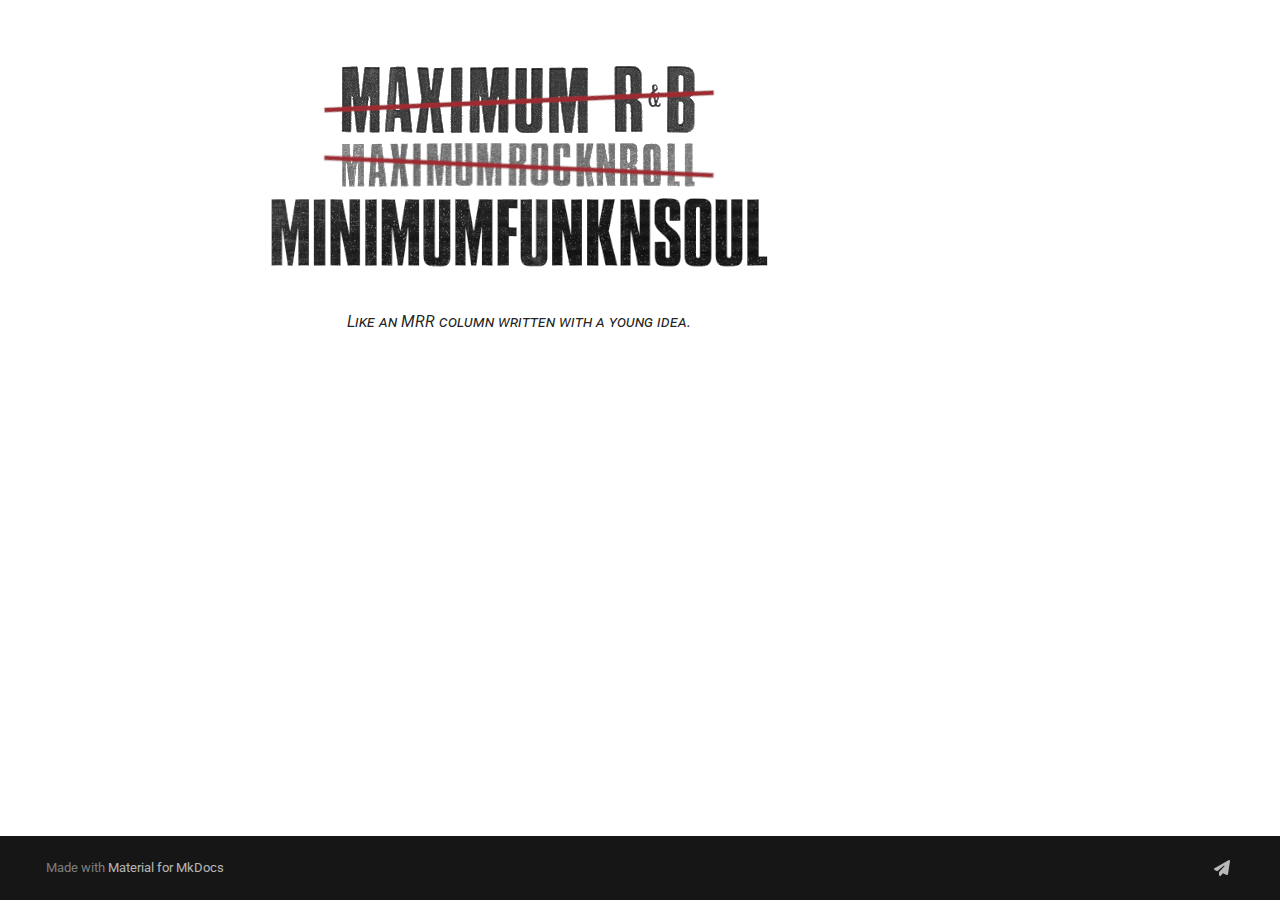
<file: index.html>
<!doctype html>
<html lang="en" class="no-js">
  <head>
    
      <meta charset="utf-8">
      <meta name="viewport" content="width=device-width,initial-scale=1">
      
      
      
        <link rel="canonical" href="https://minimumfunknsoul.org/">
      
      
      
      
      <link rel="icon" href="assets/images/favicon.png">
      <meta name="generator" content="mkdocs-1.6.1, mkdocs-material-9.6.15">
    
    
      
        <title>MINIMUMFUNKNSOUL</title>
      
    
    
      <link rel="stylesheet" href="assets/stylesheets/main.342714a4.min.css">
      
        
        <link rel="stylesheet" href="assets/stylesheets/palette.06af60db.min.css">
      
      


    
    
      
    
    
      
        
        
        <link rel="preconnect" href="https://fonts.gstatic.com" crossorigin>
        <link rel="stylesheet" href="https://fonts.googleapis.com/css?family=Roboto:300,300i,400,400i,700,700i%7CRoboto+Mono:400,400i,700,700i&display=fallback">
        <style>:root{--md-text-font:"Roboto";--md-code-font:"Roboto Mono"}</style>
      
    
    
      <link rel="stylesheet" href="stylesheets/one-page.css">
    
      <link rel="stylesheet" href="stylesheets/extra.css">
    
    <script>__md_scope=new URL(".",location),__md_hash=e=>[...e].reduce(((e,_)=>(e<<5)-e+_.charCodeAt(0)),0),__md_get=(e,_=localStorage,t=__md_scope)=>JSON.parse(_.getItem(t.pathname+"."+e)),__md_set=(e,_,t=localStorage,a=__md_scope)=>{try{t.setItem(a.pathname+"."+e,JSON.stringify(_))}catch(e){}}</script>
    
      

    
    
    
  </head>
  
  
    
    
    
    
    
    <body dir="ltr" data-md-color-scheme="mfs" data-md-color-primary="indigo" data-md-color-accent="indigo">
  
    
    <input class="md-toggle" data-md-toggle="drawer" type="checkbox" id="__drawer" autocomplete="off">
    <input class="md-toggle" data-md-toggle="search" type="checkbox" id="__search" autocomplete="off">
    <label class="md-overlay" for="__drawer"></label>
    <div data-md-component="skip">
      
    </div>
    <div data-md-component="announce">
      
    </div>
    
    
      
    
    <div class="md-container" data-md-component="container">
      
      
        
          
        
      
      <main class="md-main" data-md-component="main">
        <div class="md-main__inner md-grid">
          
            
              
                
              
              <div class="md-sidebar md-sidebar--primary" data-md-component="sidebar" data-md-type="navigation" hidden>
                <div class="md-sidebar__scrollwrap">
                  <div class="md-sidebar__inner">
                    



<nav class="md-nav md-nav--primary" aria-label="Navigation" data-md-level="0">
  <label class="md-nav__title" for="__drawer">
    <a href="." title="MINIMUMFUNKNSOUL" class="md-nav__button md-logo" aria-label="MINIMUMFUNKNSOUL" data-md-component="logo">
      
  
  <svg xmlns="http://www.w3.org/2000/svg" viewBox="0 0 24 24"><path d="M12 8a3 3 0 0 0 3-3 3 3 0 0 0-3-3 3 3 0 0 0-3 3 3 3 0 0 0 3 3m0 3.54C9.64 9.35 6.5 8 3 8v11c3.5 0 6.64 1.35 9 3.54 2.36-2.19 5.5-3.54 9-3.54V8c-3.5 0-6.64 1.35-9 3.54"/></svg>

    </a>
    MINIMUMFUNKNSOUL
  </label>
  
  <ul class="md-nav__list" data-md-scrollfix>
    
      
      
  
  
    
  
  
  
    <li class="md-nav__item md-nav__item--active">
      
      <input class="md-nav__toggle md-toggle" type="checkbox" id="__toc">
      
      
      
      <a href="." class="md-nav__link md-nav__link--active">
        
  
  
  <span class="md-ellipsis">
    Home
    
  </span>
  

      </a>
      
    </li>
  

    
  </ul>
</nav>
                  </div>
                </div>
              </div>
            
            
              
                
              
              <div class="md-sidebar md-sidebar--secondary" data-md-component="sidebar" data-md-type="toc" hidden>
                <div class="md-sidebar__scrollwrap">
                  <div class="md-sidebar__inner">
                    

<nav class="md-nav md-nav--secondary" aria-label="Table of contents">
  
  
  
  
</nav>
                  </div>
                </div>
              </div>
            
          
          
            <div class="md-content" data-md-component="content">
              <article class="md-content__inner md-typeset">
                
                  <!-- Tags -->

  



<!-- Actions -->


<!--
  Hack: Don't display a page title
-->
<!-- 
  <h1>Home</h1>
 -->

<!-- Page content -->
<figure>
  <img alt="image" src="assets/mrb-mrr-mfs.png" />
<br />
<figcaption style="font-variant: small-caps;">Like an MRR column written with a young idea.</figcaption>
</figure>

<!-- Source file information -->







  
  



<!-- Was this page helpful? -->


  



<!-- Comment system -->

                
              </article>
            </div>
          
          
<script>var target=document.getElementById(location.hash.slice(1));target&&target.name&&(target.checked=target.name.startsWith("__tabbed_"))</script>
        </div>
        
      </main>
      
        <footer class="md-footer">
  
  <div class="md-footer-meta md-typeset">
    <div class="md-footer-meta__inner md-grid">
      <div class="md-copyright">
  
  
    Made with
    <a href="https://squidfunk.github.io/mkdocs-material/" target="_blank" rel="noopener">
      Material for MkDocs
    </a>
  
</div>
      
        <div class="md-social">
  
    
    
    
    
    <a href="mailto:paul@vveller.simplelogin.com" target="_blank" rel="noopener" title="" class="md-social__link">
      <svg xmlns="http://www.w3.org/2000/svg" viewBox="0 0 512 512"><!--! Font Awesome Free 6.7.2 by @fontawesome - https://fontawesome.com License - https://fontawesome.com/license/free (Icons: CC BY 4.0, Fonts: SIL OFL 1.1, Code: MIT License) Copyright 2024 Fonticons, Inc.--><path d="M498.1 5.6c10.1 7 15.4 19.1 13.5 31.2l-64 416c-1.5 9.7-7.4 18.2-16 23s-18.9 5.4-28 1.6L284 427.7l-68.5 74.1c-8.9 9.7-22.9 12.9-35.2 8.1S160 493.2 160 480v-83.6c0-4 1.5-7.8 4.2-10.8l167.6-182.8c5.8-6.3 5.6-16-.4-22s-15.7-6.4-22-.7L106 360.8l-88.3-44.2C7.1 311.3.3 300.7 0 288.9s5.9-22.8 16.1-28.7l448-256c10.7-6.1 23.9-5.5 34 1.4"/></svg>
    </a>
  
</div>
      
    </div>
  </div>
</footer>
      
    </div>
    <div class="md-dialog" data-md-component="dialog">
      <div class="md-dialog__inner md-typeset"></div>
    </div>
    
    
    
      
      <script id="__config" type="application/json">{"base": ".", "features": [], "search": "assets/javascripts/workers/search.d50fe291.min.js", "tags": null, "translations": {"clipboard.copied": "Copied to clipboard", "clipboard.copy": "Copy to clipboard", "search.result.more.one": "1 more on this page", "search.result.more.other": "# more on this page", "search.result.none": "No matching documents", "search.result.one": "1 matching document", "search.result.other": "# matching documents", "search.result.placeholder": "Type to start searching", "search.result.term.missing": "Missing", "select.version": "Select version"}, "version": null}</script>
    
    
      <script src="assets/javascripts/bundle.56ea9cef.min.js"></script>
      
    
  </body>
</html>
</file>
<file: stylesheets/one-page.css>
.md-sidebar--primary {
    display: none;
}

.md-sidebar--secondary {
    display: block;
    margin-left: 0;
    transform: none;
}

.md-content {
    margin-right: 0;
}

[data-md-toggle=drawer]:checked ~ .md-container .md-sidebar--secondary {
    box-shadow: 0 8px 10px 1px rgba(0, 0, 0, .14), 0 3px 14px 2px rgba(0, 0, 0, .12), 0 5px 5px -3px rgba(0, 0, 0, .4);
    -webkit-transform: translateX(24.2rem);
    transform: translateX(24.2rem);
}

@media only screen and (max-width: 76.1875em) {
    .md-sidebar--secondary {
        position: fixed;
        top: 0;
        left: -24.2rem;
        width: 24.2rem;
        height: 100% !important;
        -webkit-transform: translateX(0);
        transform: translateX(0);
        transition: box-shadow .25s, -webkit-transform .25s cubic-bezier(.4, 0, .2, 1);
        transition: transform .25s cubic-bezier(.4, 0, .2, 1), box-shadow .25s;
        transition: transform .25s cubic-bezier(.4, 0, .2, 1), box-shadow .25s, -webkit-transform .25s cubic-bezier(.4, 0, .2, 1);
        background-color: #fff;
        z-index: 3;

    }
}
</file>
<file: stylesheets/extra.css>
[data-md-color-scheme="mfs"] {
    --md-primary-fg-color:        #111111;
    --md-primary-fg-color--light: #111111;
    --md-primary-fg-color--dark:  #d3d3d3;


    --md-primary-bg-color: #d3d3d3;
    --md-primary-bg-color--light: #111111;

    --md-accent-fg-color: #260026;
    --md-accent-fg-color--transparent:#260026;
    --md-accent-bg-color: #d3d3d3;
    --md-accent-bg-color--light: #d3d3d3;

  }
</file>
<file: assets/stylesheets/main.342714a4.min.css>
@charset "UTF-8";html{-webkit-text-size-adjust:none;-moz-text-size-adjust:none;text-size-adjust:none;box-sizing:border-box}*,:after,:before{box-sizing:inherit}@media (prefers-reduced-motion){*,:after,:before{transition:none!important}}body{margin:0}a,button,input,label{-webkit-tap-highlight-color:transparent}a{color:inherit;text-decoration:none}hr{border:0;box-sizing:initial;display:block;height:.05rem;overflow:visible;padding:0}small{font-size:80%}sub,sup{line-height:1em}img{border-style:none}table{border-collapse:initial;border-spacing:0}td,th{font-weight:400;vertical-align:top}button{background:#0000;border:0;font-family:inherit;font-size:inherit;margin:0;padding:0}input{border:0;outline:none}:root{--md-primary-fg-color:#4051b5;--md-primary-fg-color--light:#5d6cc0;--md-primary-fg-color--dark:#303fa1;--md-primary-bg-color:#fff;--md-primary-bg-color--light:#ffffffb3;--md-accent-fg-color:#526cfe;--md-accent-fg-color--transparent:#526cfe1a;--md-accent-bg-color:#fff;--md-accent-bg-color--light:#ffffffb3}[data-md-color-scheme=default]{color-scheme:light}[data-md-color-scheme=default] img[src$="#gh-dark-mode-only"],[data-md-color-scheme=default] img[src$="#only-dark"]{display:none}:root,[data-md-color-scheme=default]{--md-hue:225deg;--md-default-fg-color:#000000de;--md-default-fg-color--light:#0000008a;--md-default-fg-color--lighter:#00000052;--md-default-fg-color--lightest:#00000012;--md-default-bg-color:#fff;--md-default-bg-color--light:#ffffffb3;--md-default-bg-color--lighter:#ffffff4d;--md-default-bg-color--lightest:#ffffff1f;--md-code-fg-color:#36464e;--md-code-bg-color:#f5f5f5;--md-code-hl-color:#4287ff;--md-code-hl-color--light:#4287ff1a;--md-code-hl-number-color:#d52a2a;--md-code-hl-special-color:#db1457;--md-code-hl-function-color:#a846b9;--md-code-hl-constant-color:#6e59d9;--md-code-hl-keyword-color:#3f6ec6;--md-code-hl-string-color:#1c7d4d;--md-code-hl-name-color:var(--md-code-fg-color);--md-code-hl-operator-color:var(--md-default-fg-color--light);--md-code-hl-punctuation-color:var(--md-default-fg-color--light);--md-code-hl-comment-color:var(--md-default-fg-color--light);--md-code-hl-generic-color:var(--md-default-fg-color--light);--md-code-hl-variable-color:var(--md-default-fg-color--light);--md-typeset-color:var(--md-default-fg-color);--md-typeset-a-color:var(--md-primary-fg-color);--md-typeset-del-color:#f5503d26;--md-typeset-ins-color:#0bd57026;--md-typeset-kbd-color:#fafafa;--md-typeset-kbd-accent-color:#fff;--md-typeset-kbd-border-color:#b8b8b8;--md-typeset-mark-color:#ffff0080;--md-typeset-table-color:#0000001f;--md-typeset-table-color--light:rgba(0,0,0,.035);--md-admonition-fg-color:var(--md-default-fg-color);--md-admonition-bg-color:var(--md-default-bg-color);--md-warning-fg-color:#000000de;--md-warning-bg-color:#ff9;--md-footer-fg-color:#fff;--md-footer-fg-color--light:#ffffffb3;--md-footer-fg-color--lighter:#ffffff73;--md-footer-bg-color:#000000de;--md-footer-bg-color--dark:#00000052;--md-shadow-z1:0 0.2rem 0.5rem #0000000d,0 0 0.05rem #0000001a;--md-shadow-z2:0 0.2rem 0.5rem #0000001a,0 0 0.05rem #00000040;--md-shadow-z3:0 0.2rem 0.5rem #0003,0 0 0.05rem #00000059}.md-icon svg{fill:currentcolor;display:block;height:1.2rem;width:1.2rem}body{-webkit-font-smoothing:antialiased;-moz-osx-font-smoothing:grayscale;--md-text-font-family:var(--md-text-font,_),-apple-system,BlinkMacSystemFont,Helvetica,Arial,sans-serif;--md-code-font-family:var(--md-code-font,_),SFMono-Regular,Consolas,Menlo,monospace}aside,body,input{font-feature-settings:"kern","liga";color:var(--md-typeset-color);font-family:var(--md-text-font-family)}code,kbd,pre{font-feature-settings:"kern";font-family:var(--md-code-font-family)}:root{--md-typeset-table-sort-icon:url('data:image/svg+xml;charset=utf-8,<svg xmlns="http://www.w3.org/2000/svg" viewBox="0 0 24 24"><path d="m18 21-4-4h3V7h-3l4-4 4 4h-3v10h3M2 19v-2h10v2M2 13v-2h7v2M2 7V5h4v2z"/></svg>');--md-typeset-table-sort-icon--asc:url('data:image/svg+xml;charset=utf-8,<svg xmlns="http://www.w3.org/2000/svg" viewBox="0 0 24 24"><path d="M19 17h3l-4 4-4-4h3V3h2M2 17h10v2H2M6 5v2H2V5m0 6h7v2H2z"/></svg>');--md-typeset-table-sort-icon--desc:url('data:image/svg+xml;charset=utf-8,<svg xmlns="http://www.w3.org/2000/svg" viewBox="0 0 24 24"><path d="M19 7h3l-4-4-4 4h3v14h2M2 17h10v2H2M6 5v2H2V5m0 6h7v2H2z"/></svg>')}.md-typeset{-webkit-print-color-adjust:exact;color-adjust:exact;font-size:.8rem;line-height:1.6;overflow-wrap:break-word}@media print{.md-typeset{font-size:.68rem}}.md-typeset blockquote,.md-typeset dl,.md-typeset figure,.md-typeset ol,.md-typeset pre,.md-typeset ul{margin-bottom:1em;margin-top:1em}.md-typeset h1{color:var(--md-default-fg-color--light);font-size:2em;line-height:1.3;margin:0 0 1.25em}.md-typeset h1,.md-typeset h2{font-weight:300;letter-spacing:-.01em}.md-typeset h2{font-size:1.5625em;line-height:1.4;margin:1.6em 0 .64em}.md-typeset h3{font-size:1.25em;font-weight:400;letter-spacing:-.01em;line-height:1.5;margin:1.6em 0 .8em}.md-typeset h2+h3{margin-top:.8em}.md-typeset h4{font-weight:700;letter-spacing:-.01em;margin:1em 0}.md-typeset h5,.md-typeset h6{color:var(--md-default-fg-color--light);font-size:.8em;font-weight:700;letter-spacing:-.01em;margin:1.25em 0}.md-typeset h5{text-transform:uppercase}.md-typeset h5 code{text-transform:none}.md-typeset hr{border-bottom:.05rem solid var(--md-default-fg-color--lightest);display:flow-root;margin:1.5em 0}.md-typeset a{color:var(--md-typeset-a-color);word-break:break-word}.md-typeset a,.md-typeset a:before{transition:color 125ms}.md-typeset a:focus,.md-typeset a:hover{color:var(--md-accent-fg-color)}.md-typeset a:focus code,.md-typeset a:hover code{background-color:var(--md-accent-fg-color--transparent)}.md-typeset a code{color:currentcolor;transition:background-color 125ms}.md-typeset a.focus-visible{outline-color:var(--md-accent-fg-color);outline-offset:.2rem}.md-typeset code,.md-typeset kbd,.md-typeset pre{color:var(--md-code-fg-color);direction:ltr;font-variant-ligatures:none}@media print{.md-typeset code,.md-typeset kbd,.md-typeset pre{white-space:pre-wrap}}.md-typeset code{background-color:var(--md-code-bg-color);border-radius:.1rem;-webkit-box-decoration-break:clone;box-decoration-break:clone;font-size:.85em;padding:0 .2941176471em;word-break:break-word}.md-typeset code:not(.focus-visible){-webkit-tap-highlight-color:transparent;outline:none}.md-typeset pre{display:flow-root;line-height:1.4;position:relative}.md-typeset pre>code{-webkit-box-decoration-break:slice;box-decoration-break:slice;box-shadow:none;display:block;margin:0;outline-color:var(--md-accent-fg-color);overflow:auto;padding:.7720588235em 1.1764705882em;scrollbar-color:var(--md-default-fg-color--lighter) #0000;scrollbar-width:thin;touch-action:auto;word-break:normal}.md-typeset pre>code:hover{scrollbar-color:var(--md-accent-fg-color) #0000}.md-typeset pre>code::-webkit-scrollbar{height:.2rem;width:.2rem}.md-typeset pre>code::-webkit-scrollbar-thumb{background-color:var(--md-default-fg-color--lighter)}.md-typeset pre>code::-webkit-scrollbar-thumb:hover{background-color:var(--md-accent-fg-color)}.md-typeset kbd{background-color:var(--md-typeset-kbd-color);border-radius:.1rem;box-shadow:0 .1rem 0 .05rem var(--md-typeset-kbd-border-color),0 .1rem 0 var(--md-typeset-kbd-border-color),0 -.1rem .2rem var(--md-typeset-kbd-accent-color) inset;color:var(--md-default-fg-color);display:inline-block;font-size:.75em;padding:0 .6666666667em;vertical-align:text-top;word-break:break-word}.md-typeset mark{background-color:var(--md-typeset-mark-color);-webkit-box-decoration-break:clone;box-decoration-break:clone;color:inherit;word-break:break-word}.md-typeset abbr{border-bottom:.05rem dotted var(--md-default-fg-color--light);cursor:help;text-decoration:none}.md-typeset small{opacity:.75}[dir=ltr] .md-typeset sub,[dir=ltr] .md-typeset sup{margin-left:.078125em}[dir=rtl] .md-typeset sub,[dir=rtl] .md-typeset sup{margin-right:.078125em}[dir=ltr] .md-typeset blockquote{padding-left:.6rem}[dir=rtl] .md-typeset blockquote{padding-right:.6rem}[dir=ltr] .md-typeset blockquote{border-left:.2rem solid var(--md-default-fg-color--lighter)}[dir=rtl] .md-typeset blockquote{border-right:.2rem solid var(--md-default-fg-color--lighter)}.md-typeset blockquote{color:var(--md-default-fg-color--light);margin-left:0;margin-right:0}.md-typeset ul{list-style-type:disc}.md-typeset ul[type]{list-style-type:revert-layer}[dir=ltr] .md-typeset ol,[dir=ltr] .md-typeset ul{margin-left:.625em}[dir=rtl] .md-typeset ol,[dir=rtl] .md-typeset ul{margin-right:.625em}.md-typeset ol,.md-typeset ul{padding:0}.md-typeset ol:not([hidden]),.md-typeset ul:not([hidden]){display:flow-root}.md-typeset ol ol,.md-typeset ul ol{list-style-type:lower-alpha}.md-typeset ol ol ol,.md-typeset ul ol ol{list-style-type:lower-roman}.md-typeset ol ol ol ol,.md-typeset ul ol ol ol{list-style-type:upper-alpha}.md-typeset ol ol ol ol ol,.md-typeset ul ol ol ol ol{list-style-type:upper-roman}.md-typeset ol[type],.md-typeset ul[type]{list-style-type:revert-layer}[dir=ltr] .md-typeset ol li,[dir=ltr] .md-typeset ul li{margin-left:1.25em}[dir=rtl] .md-typeset ol li,[dir=rtl] .md-typeset ul li{margin-right:1.25em}.md-typeset ol li,.md-typeset ul li{margin-bottom:.5em}.md-typeset ol li blockquote,.md-typeset ol li p,.md-typeset ul li blockquote,.md-typeset ul li p{margin:.5em 0}.md-typeset ol li:last-child,.md-typeset ul li:last-child{margin-bottom:0}[dir=ltr] .md-typeset ol li ol,[dir=ltr] .md-typeset ol li ul,[dir=ltr] .md-typeset ul li ol,[dir=ltr] .md-typeset ul li ul{margin-left:.625em}[dir=rtl] .md-typeset ol li ol,[dir=rtl] .md-typeset ol li ul,[dir=rtl] .md-typeset ul li ol,[dir=rtl] .md-typeset ul li ul{margin-right:.625em}.md-typeset ol li ol,.md-typeset ol li ul,.md-typeset ul li ol,.md-typeset ul li ul{margin-bottom:.5em;margin-top:.5em}[dir=ltr] .md-typeset dd{margin-left:1.875em}[dir=rtl] .md-typeset dd{margin-right:1.875em}.md-typeset dd{margin-bottom:1.5em;margin-top:1em}.md-typeset img,.md-typeset svg,.md-typeset video{height:auto;max-width:100%}.md-typeset img[align=left]{margin:1em 1em 1em 0}.md-typeset img[align=right]{margin:1em 0 1em 1em}.md-typeset img[align]:only-child{margin-top:0}.md-typeset figure{display:flow-root;margin:1em auto;max-width:100%;text-align:center;width:-moz-fit-content;width:fit-content}.md-typeset figure img{display:block;margin:0 auto}.md-typeset figcaption{font-style:italic;margin:1em auto;max-width:24rem}.md-typeset iframe{max-width:100%}.md-typeset table:not([class]){background-color:var(--md-default-bg-color);border:.05rem solid var(--md-typeset-table-color);border-radius:.1rem;display:inline-block;font-size:.64rem;max-width:100%;overflow:auto;touch-action:auto}@media print{.md-typeset table:not([class]){display:table}}.md-typeset table:not([class])+*{margin-top:1.5em}.md-typeset table:not([class]) td>:first-child,.md-typeset table:not([class]) th>:first-child{margin-top:0}.md-typeset table:not([class]) td>:last-child,.md-typeset table:not([class]) th>:last-child{margin-bottom:0}.md-typeset table:not([class]) td:not([align]),.md-typeset table:not([class]) th:not([align]){text-align:left}[dir=rtl] .md-typeset table:not([class]) td:not([align]),[dir=rtl] .md-typeset table:not([class]) th:not([align]){text-align:right}.md-typeset table:not([class]) th{font-weight:700;min-width:5rem;padding:.9375em 1.25em;vertical-align:top}.md-typeset table:not([class]) td{border-top:.05rem solid var(--md-typeset-table-color);padding:.9375em 1.25em;vertical-align:top}.md-typeset table:not([class]) tbody tr{transition:background-color 125ms}.md-typeset table:not([class]) tbody tr:hover{background-color:var(--md-typeset-table-color--light);box-shadow:0 .05rem 0 var(--md-default-bg-color) inset}.md-typeset table:not([class]) a{word-break:normal}.md-typeset table th[role=columnheader]{cursor:pointer}[dir=ltr] .md-typeset table th[role=columnheader]:after{margin-left:.5em}[dir=rtl] .md-typeset table th[role=columnheader]:after{margin-right:.5em}.md-typeset table th[role=columnheader]:after{content:"";display:inline-block;height:1.2em;-webkit-mask-image:var(--md-typeset-table-sort-icon);mask-image:var(--md-typeset-table-sort-icon);-webkit-mask-repeat:no-repeat;mask-repeat:no-repeat;-webkit-mask-size:contain;mask-size:contain;transition:background-color 125ms;vertical-align:text-bottom;width:1.2em}.md-typeset table th[role=columnheader]:hover:after{background-color:var(--md-default-fg-color--lighter)}.md-typeset table th[role=columnheader][aria-sort=ascending]:after{background-color:var(--md-default-fg-color--light);-webkit-mask-image:var(--md-typeset-table-sort-icon--asc);mask-image:var(--md-typeset-table-sort-icon--asc)}.md-typeset table th[role=columnheader][aria-sort=descending]:after{background-color:var(--md-default-fg-color--light);-webkit-mask-image:var(--md-typeset-table-sort-icon--desc);mask-image:var(--md-typeset-table-sort-icon--desc)}.md-typeset__scrollwrap{margin:1em -.8rem;overflow-x:auto;touch-action:auto}.md-typeset__table{display:inline-block;margin-bottom:.5em;padding:0 .8rem}@media print{.md-typeset__table{display:block}}html .md-typeset__table table{display:table;margin:0;overflow:hidden;width:100%}@media screen and (max-width:44.984375em){.md-content__inner>pre{margin:1em -.8rem}.md-content__inner>pre code{border-radius:0}}.md-typeset .md-author{border-radius:100%;display:block;flex-shrink:0;height:1.6rem;overflow:hidden;position:relative;transition:color 125ms,transform 125ms;width:1.6rem}.md-typeset .md-author img{display:block}.md-typeset .md-author--more{background:var(--md-default-fg-color--lightest);color:var(--md-default-fg-color--lighter);font-size:.6rem;font-weight:700;line-height:1.6rem;text-align:center}.md-typeset .md-author--long{height:2.4rem;width:2.4rem}.md-typeset a.md-author{transform:scale(1)}.md-typeset a.md-author img{border-radius:100%;filter:grayscale(100%) opacity(75%);transition:filter 125ms}.md-typeset a.md-author:focus,.md-typeset a.md-author:hover{transform:scale(1.1);z-index:1}.md-typeset a.md-author:focus img,.md-typeset a.md-author:hover img{filter:grayscale(0)}.md-banner{background-color:var(--md-footer-bg-color);color:var(--md-footer-fg-color);overflow:auto}@media print{.md-banner{display:none}}.md-banner--warning{background-color:var(--md-warning-bg-color);color:var(--md-warning-fg-color)}.md-banner__inner{font-size:.7rem;margin:.6rem auto;padding:0 .8rem}[dir=ltr] .md-banner__button{float:right}[dir=rtl] .md-banner__button{float:left}.md-banner__button{color:inherit;cursor:pointer;transition:opacity .25s}.no-js .md-banner__button{display:none}.md-banner__button:hover{opacity:.7}html{font-size:125%;height:100%;overflow-x:hidden}@media screen and (min-width:100em){html{font-size:137.5%}}@media screen and (min-width:125em){html{font-size:150%}}body{background-color:var(--md-default-bg-color);display:flex;flex-direction:column;font-size:.5rem;min-height:100%;position:relative;width:100%}@media print{body{display:block}}@media screen and (max-width:59.984375em){body[data-md-scrolllock]{position:fixed}}.md-grid{margin-left:auto;margin-right:auto;max-width:61rem}.md-container{display:flex;flex-direction:column;flex-grow:1}@media print{.md-container{display:block}}.md-main{flex-grow:1}.md-main__inner{display:flex;height:100%;margin-top:1.5rem}.md-ellipsis{overflow:hidden;text-overflow:ellipsis}.md-toggle{display:none}.md-option{height:0;opacity:0;position:absolute;width:0}.md-option:checked+label:not([hidden]){display:block}.md-option.focus-visible+label{outline-color:var(--md-accent-fg-color);outline-style:auto}.md-skip{background-color:var(--md-default-fg-color);border-radius:.1rem;color:var(--md-default-bg-color);font-size:.64rem;margin:.5rem;opacity:0;outline-color:var(--md-accent-fg-color);padding:.3rem .5rem;position:fixed;transform:translateY(.4rem);z-index:-1}.md-skip:focus{opacity:1;transform:translateY(0);transition:transform .25s cubic-bezier(.4,0,.2,1),opacity 175ms 75ms;z-index:10}@page{margin:25mm}:root{--md-clipboard-icon:url('data:image/svg+xml;charset=utf-8,<svg xmlns="http://www.w3.org/2000/svg" viewBox="0 0 24 24"><path d="M19 21H8V7h11m0-2H8a2 2 0 0 0-2 2v14a2 2 0 0 0 2 2h11a2 2 0 0 0 2-2V7a2 2 0 0 0-2-2m-3-4H4a2 2 0 0 0-2 2v14h2V3h12z"/></svg>')}.md-clipboard{border-radius:.1rem;color:var(--md-default-fg-color--lightest);cursor:pointer;height:1.5em;outline-color:var(--md-accent-fg-color);outline-offset:.1rem;position:absolute;right:.5em;top:.5em;transition:color .25s;width:1.5em;z-index:1}@media print{.md-clipboard{display:none}}.md-clipboard:not(.focus-visible){-webkit-tap-highlight-color:transparent;outline:none}:hover>.md-clipboard{color:var(--md-default-fg-color--light)}.md-clipboard:focus,.md-clipboard:hover{color:var(--md-accent-fg-color)}.md-clipboard:after{background-color:currentcolor;content:"";display:block;height:1.125em;margin:0 auto;-webkit-mask-image:var(--md-clipboard-icon);mask-image:var(--md-clipboard-icon);-webkit-mask-position:center;mask-position:center;-webkit-mask-repeat:no-repeat;mask-repeat:no-repeat;-webkit-mask-size:contain;mask-size:contain;width:1.125em}.md-clipboard--inline{cursor:pointer}.md-clipboard--inline code{transition:color .25s,background-color .25s}.md-clipboard--inline:focus code,.md-clipboard--inline:hover code{background-color:var(--md-accent-fg-color--transparent);color:var(--md-accent-fg-color)}.md-typeset .md-code__content{display:grid}@keyframes consent{0%{opacity:0;transform:translateY(100%)}to{opacity:1;transform:translateY(0)}}@keyframes overlay{0%{opacity:0}to{opacity:1}}.md-consent__overlay{animation:overlay .25s both;-webkit-backdrop-filter:blur(.1rem);backdrop-filter:blur(.1rem);background-color:#0000008a;height:100%;opacity:1;position:fixed;top:0;width:100%;z-index:5}.md-consent__inner{animation:consent .5s cubic-bezier(.1,.7,.1,1) both;background-color:var(--md-default-bg-color);border:0;border-radius:.1rem;bottom:0;box-shadow:0 0 .2rem #0000001a,0 .2rem .4rem #0003;max-height:100%;overflow:auto;padding:0;position:fixed;width:100%;z-index:5}.md-consent__form{padding:.8rem}.md-consent__settings{display:none;margin:1em 0}input:checked+.md-consent__settings{display:block}.md-consent__controls{margin-bottom:.8rem}.md-typeset .md-consent__controls .md-button{display:inline}@media screen and (max-width:44.984375em){.md-typeset .md-consent__controls .md-button{display:block;margin-top:.4rem;text-align:center;width:100%}}.md-consent label{cursor:pointer}.md-content{flex-grow:1;min-width:0}.md-content__inner{margin:0 .8rem 1.2rem;padding-top:.6rem}@media screen and (min-width:76.25em){[dir=ltr] .md-sidebar--primary:not([hidden])~.md-content>.md-content__inner{margin-left:1.2rem}[dir=ltr] .md-sidebar--secondary:not([hidden])~.md-content>.md-content__inner,[dir=rtl] .md-sidebar--primary:not([hidden])~.md-content>.md-content__inner{margin-right:1.2rem}[dir=rtl] .md-sidebar--secondary:not([hidden])~.md-content>.md-content__inner{margin-left:1.2rem}}.md-content__inner:before{content:"";display:block;height:.4rem}.md-content__inner>:last-child{margin-bottom:0}[dir=ltr] .md-content__button{float:right}[dir=rtl] .md-content__button{float:left}[dir=ltr] .md-content__button{margin-left:.4rem}[dir=rtl] .md-content__button{margin-right:.4rem}.md-content__button{margin:.4rem 0;padding:0}@media print{.md-content__button{display:none}}.md-typeset .md-content__button{color:var(--md-default-fg-color--lighter)}.md-content__button svg{display:inline;vertical-align:top}[dir=rtl] .md-content__button svg{transform:scaleX(-1)}[dir=ltr] .md-dialog{right:.8rem}[dir=rtl] .md-dialog{left:.8rem}.md-dialog{background-color:var(--md-default-fg-color);border-radius:.1rem;bottom:.8rem;box-shadow:var(--md-shadow-z3);min-width:11.1rem;opacity:0;padding:.4rem .6rem;pointer-events:none;position:fixed;transform:translateY(100%);transition:transform 0ms .4s,opacity .4s;z-index:4}@media print{.md-dialog{display:none}}.md-dialog--active{opacity:1;pointer-events:auto;transform:translateY(0);transition:transform .4s cubic-bezier(.075,.85,.175,1),opacity .4s}.md-dialog__inner{color:var(--md-default-bg-color);font-size:.7rem}.md-feedback{margin:2em 0 1em;text-align:center}.md-feedback fieldset{border:none;margin:0;padding:0}.md-feedback__title{font-weight:700;margin:1em auto}.md-feedback__inner{position:relative}.md-feedback__list{display:flex;flex-wrap:wrap;place-content:baseline center;position:relative}.md-feedback__list:hover .md-icon:not(:disabled){color:var(--md-default-fg-color--lighter)}:disabled .md-feedback__list{min-height:1.8rem}.md-feedback__icon{color:var(--md-default-fg-color--light);cursor:pointer;flex-shrink:0;margin:0 .1rem;transition:color 125ms}.md-feedback__icon:not(:disabled).md-icon:hover{color:var(--md-accent-fg-color)}.md-feedback__icon:disabled{color:var(--md-default-fg-color--lightest);pointer-events:none}.md-feedback__note{opacity:0;position:relative;transform:translateY(.4rem);transition:transform .4s cubic-bezier(.1,.7,.1,1),opacity .15s}.md-feedback__note>*{margin:0 auto;max-width:16rem}:disabled .md-feedback__note{opacity:1;transform:translateY(0)}@media print{.md-feedback{display:none}}.md-footer{background-color:var(--md-footer-bg-color);color:var(--md-footer-fg-color)}@media print{.md-footer{display:none}}.md-footer__inner{justify-content:space-between;overflow:auto;padding:.2rem}.md-footer__inner:not([hidden]){display:flex}.md-footer__link{align-items:end;display:flex;flex-grow:0.01;margin-bottom:.4rem;margin-top:1rem;max-width:100%;outline-color:var(--md-accent-fg-color);overflow:hidden;transition:opacity .25s}.md-footer__link:focus,.md-footer__link:hover{opacity:.7}[dir=rtl] .md-footer__link svg{transform:scaleX(-1)}@media screen and (max-width:44.984375em){.md-footer__link--prev{flex-shrink:0}.md-footer__link--prev .md-footer__title{display:none}}[dir=ltr] .md-footer__link--next{margin-left:auto}[dir=rtl] .md-footer__link--next{margin-right:auto}.md-footer__link--next{text-align:right}[dir=rtl] .md-footer__link--next{text-align:left}.md-footer__title{flex-grow:1;font-size:.9rem;margin-bottom:.7rem;max-width:calc(100% - 2.4rem);padding:0 1rem;white-space:nowrap}.md-footer__button{margin:.2rem;padding:.4rem}.md-footer__direction{font-size:.64rem;opacity:.7}.md-footer-meta{background-color:var(--md-footer-bg-color--dark)}.md-footer-meta__inner{display:flex;flex-wrap:wrap;justify-content:space-between;padding:.2rem}html .md-footer-meta.md-typeset a{color:var(--md-footer-fg-color--light)}html .md-footer-meta.md-typeset a:focus,html .md-footer-meta.md-typeset a:hover{color:var(--md-footer-fg-color)}.md-copyright{color:var(--md-footer-fg-color--lighter);font-size:.64rem;margin:auto .6rem;padding:.4rem 0;width:100%}@media screen and (min-width:45em){.md-copyright{width:auto}}.md-copyright__highlight{color:var(--md-footer-fg-color--light)}.md-social{display:inline-flex;gap:.2rem;margin:0 .4rem;padding:.2rem 0 .6rem}@media screen and (min-width:45em){.md-social{padding:.6rem 0}}.md-social__link{display:inline-block;height:1.6rem;text-align:center;width:1.6rem}.md-social__link:before{line-height:1.9}.md-social__link svg{fill:currentcolor;max-height:.8rem;vertical-align:-25%}.md-typeset .md-button{border:.1rem solid;border-radius:.1rem;color:var(--md-primary-fg-color);cursor:pointer;display:inline-block;font-weight:700;padding:.625em 2em;transition:color 125ms,background-color 125ms,border-color 125ms}.md-typeset .md-button--primary{background-color:var(--md-primary-fg-color);border-color:var(--md-primary-fg-color);color:var(--md-primary-bg-color)}.md-typeset .md-button:focus,.md-typeset .md-button:hover{background-color:var(--md-accent-fg-color);border-color:var(--md-accent-fg-color);color:var(--md-accent-bg-color)}[dir=ltr] .md-typeset .md-input{border-top-left-radius:.1rem}[dir=ltr] .md-typeset .md-input,[dir=rtl] .md-typeset .md-input{border-top-right-radius:.1rem}[dir=rtl] .md-typeset .md-input{border-top-left-radius:.1rem}.md-typeset .md-input{border-bottom:.1rem solid var(--md-default-fg-color--lighter);box-shadow:var(--md-shadow-z1);font-size:.8rem;height:1.8rem;padding:0 .6rem;transition:border .25s,box-shadow .25s}.md-typeset .md-input:focus,.md-typeset .md-input:hover{border-bottom-color:var(--md-accent-fg-color);box-shadow:var(--md-shadow-z2)}.md-typeset .md-input--stretch{width:100%}.md-header{background-color:var(--md-primary-fg-color);box-shadow:0 0 .2rem #0000,0 .2rem .4rem #0000;color:var(--md-primary-bg-color);display:block;left:0;position:sticky;right:0;top:0;z-index:4}@media print{.md-header{display:none}}.md-header[hidden]{transform:translateY(-100%);transition:transform .25s cubic-bezier(.8,0,.6,1),box-shadow .25s}.md-header--shadow{box-shadow:0 0 .2rem #0000001a,0 .2rem .4rem #0003;transition:transform .25s cubic-bezier(.1,.7,.1,1),box-shadow .25s}.md-header__inner{align-items:center;display:flex;padding:0 .2rem}.md-header__button{color:currentcolor;cursor:pointer;margin:.2rem;outline-color:var(--md-accent-fg-color);padding:.4rem;position:relative;transition:opacity .25s;vertical-align:middle;z-index:1}.md-header__button:hover{opacity:.7}.md-header__button:not([hidden]){display:inline-block}.md-header__button:not(.focus-visible){-webkit-tap-highlight-color:transparent;outline:none}.md-header__button.md-logo{margin:.2rem;padding:.4rem}@media screen and (max-width:76.234375em){.md-header__button.md-logo{display:none}}.md-header__button.md-logo img,.md-header__button.md-logo svg{fill:currentcolor;display:block;height:1.2rem;width:auto}@media screen and (min-width:60em){.md-header__button[for=__search]{display:none}}.no-js .md-header__button[for=__search]{display:none}[dir=rtl] .md-header__button[for=__search] svg{transform:scaleX(-1)}@media screen and (min-width:76.25em){.md-header__button[for=__drawer]{display:none}}.md-header__topic{display:flex;max-width:100%;position:absolute;transition:transform .4s cubic-bezier(.1,.7,.1,1),opacity .15s;white-space:nowrap}.md-header__topic+.md-header__topic{opacity:0;pointer-events:none;transform:translateX(1.25rem);transition:transform .4s cubic-bezier(1,.7,.1,.1),opacity .15s;z-index:-1}[dir=rtl] .md-header__topic+.md-header__topic{transform:translateX(-1.25rem)}.md-header__topic:first-child{font-weight:700}[dir=ltr] .md-header__title{margin-left:1rem;margin-right:.4rem}[dir=rtl] .md-header__title{margin-left:.4rem;margin-right:1rem}.md-header__title{flex-grow:1;font-size:.9rem;height:2.4rem;line-height:2.4rem}.md-header__title--active .md-header__topic{opacity:0;pointer-events:none;transform:translateX(-1.25rem);transition:transform .4s cubic-bezier(1,.7,.1,.1),opacity .15s;z-index:-1}[dir=rtl] .md-header__title--active .md-header__topic{transform:translateX(1.25rem)}.md-header__title--active .md-header__topic+.md-header__topic{opacity:1;pointer-events:auto;transform:translateX(0);transition:transform .4s cubic-bezier(.1,.7,.1,1),opacity .15s;z-index:0}.md-header__title>.md-header__ellipsis{height:100%;position:relative;width:100%}.md-header__option{display:flex;flex-shrink:0;max-width:100%;transition:max-width 0ms .25s,opacity .25s .25s;white-space:nowrap}[data-md-toggle=search]:checked~.md-header .md-header__option{max-width:0;opacity:0;transition:max-width 0ms,opacity 0ms}.md-header__option>input{bottom:0}.md-header__source{display:none}@media screen and (min-width:60em){[dir=ltr] .md-header__source{margin-left:1rem}[dir=rtl] .md-header__source{margin-right:1rem}.md-header__source{display:block;max-width:11.7rem;width:11.7rem}}@media screen and (min-width:76.25em){[dir=ltr] .md-header__source{margin-left:1.4rem}[dir=rtl] .md-header__source{margin-right:1.4rem}}.md-meta{color:var(--md-default-fg-color--light);font-size:.7rem;line-height:1.3}.md-meta__list{display:inline-flex;flex-wrap:wrap;list-style:none;margin:0;padding:0}.md-meta__item:not(:last-child):after{content:"·";margin-left:.2rem;margin-right:.2rem}.md-meta__link{color:var(--md-typeset-a-color)}.md-meta__link:focus,.md-meta__link:hover{color:var(--md-accent-fg-color)}.md-draft{background-color:#ff1744;border-radius:.125em;color:#fff;display:inline-block;font-weight:700;padding-left:.5714285714em;padding-right:.5714285714em}:root{--md-nav-icon--prev:url('data:image/svg+xml;charset=utf-8,<svg xmlns="http://www.w3.org/2000/svg" viewBox="0 0 24 24"><path d="M20 11v2H8l5.5 5.5-1.42 1.42L4.16 12l7.92-7.92L13.5 5.5 8 11z"/></svg>');--md-nav-icon--next:url('data:image/svg+xml;charset=utf-8,<svg xmlns="http://www.w3.org/2000/svg" viewBox="0 0 24 24"><path d="M8.59 16.58 13.17 12 8.59 7.41 10 6l6 6-6 6z"/></svg>');--md-toc-icon:url('data:image/svg+xml;charset=utf-8,<svg xmlns="http://www.w3.org/2000/svg" viewBox="0 0 24 24"><path d="M3 9h14V7H3zm0 4h14v-2H3zm0 4h14v-2H3zm16 0h2v-2h-2zm0-10v2h2V7zm0 6h2v-2h-2z"/></svg>')}.md-nav{font-size:.7rem;line-height:1.3}.md-nav__title{color:var(--md-default-fg-color--light);display:block;font-weight:700;overflow:hidden;padding:0 .6rem;text-overflow:ellipsis}.md-nav__title .md-nav__button{display:none}.md-nav__title .md-nav__button img{height:100%;width:auto}.md-nav__title .md-nav__button.md-logo img,.md-nav__title .md-nav__button.md-logo svg{fill:currentcolor;display:block;height:2.4rem;max-width:100%;object-fit:contain;width:auto}.md-nav__list{list-style:none;margin:0;padding:0}.md-nav__link{align-items:flex-start;display:flex;gap:.4rem;margin-top:.625em;scroll-snap-align:start;transition:color 125ms}.md-nav__link--passed{color:var(--md-default-fg-color--light)}.md-nav__item .md-nav__link--active,.md-nav__item .md-nav__link--active code{color:var(--md-typeset-a-color)}.md-nav__link .md-ellipsis{position:relative}[dir=ltr] .md-nav__link .md-icon:last-child{margin-left:auto}[dir=rtl] .md-nav__link .md-icon:last-child{margin-right:auto}.md-nav__link svg{fill:currentcolor;flex-shrink:0;height:1.3em;position:relative}.md-nav__link[for]:focus,.md-nav__link[for]:hover,.md-nav__link[href]:focus,.md-nav__link[href]:hover{color:var(--md-accent-fg-color);cursor:pointer}.md-nav__link.focus-visible{outline-color:var(--md-accent-fg-color);outline-offset:.2rem}.md-nav--primary .md-nav__link[for=__toc]{display:none}.md-nav--primary .md-nav__link[for=__toc] .md-icon:after{background-color:currentcolor;display:block;height:100%;-webkit-mask-image:var(--md-toc-icon);mask-image:var(--md-toc-icon);width:100%}.md-nav--primary .md-nav__link[for=__toc]~.md-nav{display:none}.md-nav__container>.md-nav__link{margin-top:0}.md-nav__container>.md-nav__link:first-child{flex-grow:1;min-width:0}.md-nav__icon{flex-shrink:0}.md-nav__source{display:none}@media screen and (max-width:76.234375em){.md-nav--primary,.md-nav--primary .md-nav{background-color:var(--md-default-bg-color);display:flex;flex-direction:column;height:100%;left:0;position:absolute;right:0;top:0;z-index:1}.md-nav--primary .md-nav__item,.md-nav--primary .md-nav__title{font-size:.8rem;line-height:1.5}.md-nav--primary .md-nav__title{background-color:var(--md-default-fg-color--lightest);color:var(--md-default-fg-color--light);cursor:pointer;height:5.6rem;line-height:2.4rem;padding:3rem .8rem .2rem;position:relative;white-space:nowrap}[dir=ltr] .md-nav--primary .md-nav__title .md-nav__icon{left:.4rem}[dir=rtl] .md-nav--primary .md-nav__title .md-nav__icon{right:.4rem}.md-nav--primary .md-nav__title .md-nav__icon{display:block;height:1.2rem;margin:.2rem;position:absolute;top:.4rem;width:1.2rem}.md-nav--primary .md-nav__title .md-nav__icon:after{background-color:currentcolor;content:"";display:block;height:100%;-webkit-mask-image:var(--md-nav-icon--prev);mask-image:var(--md-nav-icon--prev);-webkit-mask-position:center;mask-position:center;-webkit-mask-repeat:no-repeat;mask-repeat:no-repeat;-webkit-mask-size:contain;mask-size:contain;width:100%}.md-nav--primary .md-nav__title~.md-nav__list{background-color:var(--md-default-bg-color);box-shadow:0 .05rem 0 var(--md-default-fg-color--lightest) inset;overflow-y:auto;scroll-snap-type:y mandatory;touch-action:pan-y}.md-nav--primary .md-nav__title~.md-nav__list>:first-child{border-top:0}.md-nav--primary .md-nav__title[for=__drawer]{background-color:var(--md-primary-fg-color);color:var(--md-primary-bg-color);font-weight:700}.md-nav--primary .md-nav__title .md-logo{display:block;left:.2rem;margin:.2rem;padding:.4rem;position:absolute;right:.2rem;top:.2rem}.md-nav--primary .md-nav__list{flex:1}.md-nav--primary .md-nav__item{border-top:.05rem solid var(--md-default-fg-color--lightest)}.md-nav--primary .md-nav__item--active>.md-nav__link{color:var(--md-typeset-a-color)}.md-nav--primary .md-nav__item--active>.md-nav__link:focus,.md-nav--primary .md-nav__item--active>.md-nav__link:hover{color:var(--md-accent-fg-color)}.md-nav--primary .md-nav__link{margin-top:0;padding:.6rem .8rem}.md-nav--primary .md-nav__link svg{margin-top:.1em}.md-nav--primary .md-nav__link>.md-nav__link{padding:0}[dir=ltr] .md-nav--primary .md-nav__link .md-nav__icon{margin-right:-.2rem}[dir=rtl] .md-nav--primary .md-nav__link .md-nav__icon{margin-left:-.2rem}.md-nav--primary .md-nav__link .md-nav__icon{font-size:1.2rem;height:1.2rem;width:1.2rem}.md-nav--primary .md-nav__link .md-nav__icon:after{background-color:currentcolor;content:"";display:block;height:100%;-webkit-mask-image:var(--md-nav-icon--next);mask-image:var(--md-nav-icon--next);-webkit-mask-position:center;mask-position:center;-webkit-mask-repeat:no-repeat;mask-repeat:no-repeat;-webkit-mask-size:contain;mask-size:contain;width:100%}[dir=rtl] .md-nav--primary .md-nav__icon:after{transform:scale(-1)}.md-nav--primary .md-nav--secondary .md-nav{background-color:initial;position:static}[dir=ltr] .md-nav--primary .md-nav--secondary .md-nav .md-nav__link{padding-left:1.4rem}[dir=rtl] .md-nav--primary .md-nav--secondary .md-nav .md-nav__link{padding-right:1.4rem}[dir=ltr] .md-nav--primary .md-nav--secondary .md-nav .md-nav .md-nav__link{padding-left:2rem}[dir=rtl] .md-nav--primary .md-nav--secondary .md-nav .md-nav .md-nav__link{padding-right:2rem}[dir=ltr] .md-nav--primary .md-nav--secondary .md-nav .md-nav .md-nav .md-nav__link{padding-left:2.6rem}[dir=rtl] .md-nav--primary .md-nav--secondary .md-nav .md-nav .md-nav .md-nav__link{padding-right:2.6rem}[dir=ltr] .md-nav--primary .md-nav--secondary .md-nav .md-nav .md-nav .md-nav .md-nav__link{padding-left:3.2rem}[dir=rtl] .md-nav--primary .md-nav--secondary .md-nav .md-nav .md-nav .md-nav .md-nav__link{padding-right:3.2rem}.md-nav--secondary{background-color:initial}.md-nav__toggle~.md-nav{display:flex;opacity:0;transform:translateX(100%);transition:transform .25s cubic-bezier(.8,0,.6,1),opacity 125ms 50ms}[dir=rtl] .md-nav__toggle~.md-nav{transform:translateX(-100%)}.md-nav__toggle:checked~.md-nav{opacity:1;transform:translateX(0);transition:transform .25s cubic-bezier(.4,0,.2,1),opacity 125ms 125ms}.md-nav__toggle:checked~.md-nav>.md-nav__list{-webkit-backface-visibility:hidden;backface-visibility:hidden}}@media screen and (max-width:59.984375em){.md-nav--primary .md-nav__link[for=__toc]{display:flex}.md-nav--primary .md-nav__link[for=__toc] .md-icon:after{content:""}.md-nav--primary .md-nav__link[for=__toc]+.md-nav__link{display:none}.md-nav--primary .md-nav__link[for=__toc]~.md-nav{display:flex}.md-nav__source{background-color:var(--md-primary-fg-color--dark);color:var(--md-primary-bg-color);display:block;padding:0 .2rem}}@media screen and (min-width:60em) and (max-width:76.234375em){.md-nav--integrated .md-nav__link[for=__toc]{display:flex}.md-nav--integrated .md-nav__link[for=__toc] .md-icon:after{content:""}.md-nav--integrated .md-nav__link[for=__toc]+.md-nav__link{display:none}.md-nav--integrated .md-nav__link[for=__toc]~.md-nav{display:flex}}@media screen and (min-width:60em){.md-nav{margin-bottom:-.4rem}.md-nav--secondary .md-nav__title{background:var(--md-default-bg-color);box-shadow:0 0 .4rem .4rem var(--md-default-bg-color);position:sticky;top:0;z-index:1}.md-nav--secondary .md-nav__title[for=__toc]{scroll-snap-align:start}.md-nav--secondary .md-nav__title .md-nav__icon{display:none}[dir=ltr] .md-nav--secondary .md-nav__list{padding-left:.6rem}[dir=rtl] .md-nav--secondary .md-nav__list{padding-right:.6rem}.md-nav--secondary .md-nav__list{padding-bottom:.4rem}[dir=ltr] .md-nav--secondary .md-nav__item>.md-nav__link{margin-right:.4rem}[dir=rtl] .md-nav--secondary .md-nav__item>.md-nav__link{margin-left:.4rem}}@media screen and (min-width:76.25em){.md-nav{margin-bottom:-.4rem;transition:max-height .25s cubic-bezier(.86,0,.07,1)}.md-nav--primary .md-nav__title{background:var(--md-default-bg-color);box-shadow:0 0 .4rem .4rem var(--md-default-bg-color);position:sticky;top:0;z-index:1}.md-nav--primary .md-nav__title[for=__drawer]{scroll-snap-align:start}.md-nav--primary .md-nav__title .md-nav__icon{display:none}[dir=ltr] .md-nav--primary .md-nav__list{padding-left:.6rem}[dir=rtl] .md-nav--primary .md-nav__list{padding-right:.6rem}.md-nav--primary .md-nav__list{padding-bottom:.4rem}[dir=ltr] .md-nav--primary .md-nav__item>.md-nav__link{margin-right:.4rem}[dir=rtl] .md-nav--primary .md-nav__item>.md-nav__link{margin-left:.4rem}.md-nav__toggle~.md-nav{display:grid;grid-template-rows:minmax(.4rem,0fr);opacity:0;transition:grid-template-rows .25s cubic-bezier(.86,0,.07,1),opacity .25s,visibility 0ms .25s;visibility:collapse}.md-nav__toggle~.md-nav>.md-nav__list{overflow:hidden}.md-nav__toggle.md-toggle--indeterminate~.md-nav,.md-nav__toggle:checked~.md-nav{grid-template-rows:minmax(.4rem,1fr);opacity:1;transition:grid-template-rows .25s cubic-bezier(.86,0,.07,1),opacity .15s .1s,visibility 0ms;visibility:visible}.md-nav__toggle.md-toggle--indeterminate~.md-nav{transition:none}.md-nav__item--nested>.md-nav>.md-nav__title{display:none}.md-nav__item--section{display:block;margin:1.25em 0}.md-nav__item--section:last-child{margin-bottom:0}.md-nav__item--section>.md-nav__link{font-weight:700}.md-nav__item--section>.md-nav__link[for]{color:var(--md-default-fg-color--light)}.md-nav__item--section>.md-nav__link:not(.md-nav__container){pointer-events:none}.md-nav__item--section>.md-nav__link .md-icon,.md-nav__item--section>.md-nav__link>[for]{display:none}[dir=ltr] .md-nav__item--section>.md-nav{margin-left:-.6rem}[dir=rtl] .md-nav__item--section>.md-nav{margin-right:-.6rem}.md-nav__item--section>.md-nav{display:block;opacity:1;visibility:visible}.md-nav__item--section>.md-nav>.md-nav__list>.md-nav__item{padding:0}.md-nav__icon{border-radius:100%;height:.9rem;transition:background-color .25s;width:.9rem}.md-nav__icon:hover{background-color:var(--md-accent-fg-color--transparent)}.md-nav__icon:after{background-color:currentcolor;border-radius:100%;content:"";display:inline-block;height:100%;-webkit-mask-image:var(--md-nav-icon--next);mask-image:var(--md-nav-icon--next);-webkit-mask-position:center;mask-position:center;-webkit-mask-repeat:no-repeat;mask-repeat:no-repeat;-webkit-mask-size:contain;mask-size:contain;transition:transform .25s;vertical-align:-.1rem;width:100%}[dir=rtl] .md-nav__icon:after{transform:rotate(180deg)}.md-nav__item--nested .md-nav__toggle:checked~.md-nav__link .md-nav__icon:after,.md-nav__item--nested .md-toggle--indeterminate~.md-nav__link .md-nav__icon:after{transform:rotate(90deg)}.md-nav--lifted>.md-nav__list>.md-nav__item,.md-nav--lifted>.md-nav__title{display:none}.md-nav--lifted>.md-nav__list>.md-nav__item--active{display:block}.md-nav--lifted>.md-nav__list>.md-nav__item--active>.md-nav__link{background:var(--md-default-bg-color);box-shadow:0 0 .4rem .4rem var(--md-default-bg-color);margin-top:0;position:sticky;top:0;z-index:1}.md-nav--lifted>.md-nav__list>.md-nav__item--active>.md-nav__link:not(.md-nav__container){pointer-events:none}.md-nav--lifted>.md-nav__list>.md-nav__item--active.md-nav__item--section{margin:0}[dir=ltr] .md-nav--lifted>.md-nav__list>.md-nav__item>.md-nav:not(.md-nav--secondary){margin-left:-.6rem}[dir=rtl] .md-nav--lifted>.md-nav__list>.md-nav__item>.md-nav:not(.md-nav--secondary){margin-right:-.6rem}.md-nav--lifted>.md-nav__list>.md-nav__item>[for]{color:var(--md-default-fg-color--light)}.md-nav--lifted .md-nav[data-md-level="1"]{grid-template-rows:minmax(.4rem,1fr);opacity:1;visibility:visible}[dir=ltr] .md-nav--integrated>.md-nav__list>.md-nav__item--active .md-nav--secondary{border-left:.05rem solid var(--md-primary-fg-color)}[dir=rtl] .md-nav--integrated>.md-nav__list>.md-nav__item--active .md-nav--secondary{border-right:.05rem solid var(--md-primary-fg-color)}.md-nav--integrated>.md-nav__list>.md-nav__item--active .md-nav--secondary{display:block;margin-bottom:1.25em;opacity:1;visibility:visible}.md-nav--integrated>.md-nav__list>.md-nav__item--active .md-nav--secondary>.md-nav__list{overflow:visible;padding-bottom:0}.md-nav--integrated>.md-nav__list>.md-nav__item--active .md-nav--secondary>.md-nav__title{display:none}}.md-pagination{font-size:.8rem;font-weight:700;gap:.4rem}.md-pagination,.md-pagination>*{align-items:center;display:flex;justify-content:center}.md-pagination>*{border-radius:.2rem;height:1.8rem;min-width:1.8rem;text-align:center}.md-pagination__current{background-color:var(--md-default-fg-color--lightest);color:var(--md-default-fg-color--light)}.md-pagination__link{transition:color 125ms,background-color 125ms}.md-pagination__link:focus,.md-pagination__link:hover{background-color:var(--md-accent-fg-color--transparent);color:var(--md-accent-fg-color)}.md-pagination__link:focus svg,.md-pagination__link:hover svg{color:var(--md-accent-fg-color)}.md-pagination__link.focus-visible{outline-color:var(--md-accent-fg-color);outline-offset:.2rem}.md-pagination__link svg{fill:currentcolor;color:var(--md-default-fg-color--lighter);display:block;max-height:100%;width:1.2rem}.md-post__back{border-bottom:.05rem solid var(--md-default-fg-color--lightest);margin-bottom:1.2rem;padding-bottom:1.2rem}@media screen and (max-width:76.234375em){.md-post__back{display:none}}[dir=rtl] .md-post__back svg{transform:scaleX(-1)}.md-post__authors{display:flex;flex-direction:column;gap:.6rem;margin:0 .6rem 1.2rem}.md-post .md-post__meta a{transition:color 125ms}.md-post .md-post__meta a:focus,.md-post .md-post__meta a:hover{color:var(--md-accent-fg-color)}.md-post__title{color:var(--md-default-fg-color--light);font-weight:700}.md-post--excerpt{margin-bottom:3.2rem}.md-post--excerpt .md-post__header{align-items:center;display:flex;gap:.6rem;min-height:1.6rem}.md-post--excerpt .md-post__authors{align-items:center;display:inline-flex;flex-direction:row;gap:.2rem;margin:0;min-height:2.4rem}[dir=ltr] .md-post--excerpt .md-post__meta .md-meta__list{margin-right:.4rem}[dir=rtl] .md-post--excerpt .md-post__meta .md-meta__list{margin-left:.4rem}.md-post--excerpt .md-post__content>:first-child{--md-scroll-margin:6rem;margin-top:0}.md-post>.md-nav--secondary{margin:1em 0}.md-profile{align-items:center;display:flex;font-size:.7rem;gap:.6rem;line-height:1.4;width:100%}.md-profile__description{flex-grow:1}.md-content--post{display:flex}@media screen and (max-width:76.234375em){.md-content--post{flex-flow:column-reverse}}.md-content--post>.md-content__inner{flex-grow:1;min-width:0}@media screen and (min-width:76.25em){[dir=ltr] .md-content--post>.md-content__inner{margin-left:1.2rem}[dir=rtl] .md-content--post>.md-content__inner{margin-right:1.2rem}}@media screen and (max-width:76.234375em){.md-sidebar.md-sidebar--post{padding:0;position:static;width:100%}.md-sidebar.md-sidebar--post .md-sidebar__scrollwrap{overflow:visible}.md-sidebar.md-sidebar--post .md-sidebar__inner{padding:0}.md-sidebar.md-sidebar--post .md-post__meta{margin-left:.6rem;margin-right:.6rem}.md-sidebar.md-sidebar--post .md-nav__item{border:none;display:inline}.md-sidebar.md-sidebar--post .md-nav__list{display:inline-flex;flex-wrap:wrap;gap:.6rem;padding-bottom:.6rem;padding-top:.6rem}.md-sidebar.md-sidebar--post .md-nav__link{padding:0}.md-sidebar.md-sidebar--post .md-nav{height:auto;margin-bottom:0;position:static}}:root{--md-progress-value:0;--md-progress-delay:400ms}.md-progress{background:var(--md-primary-bg-color);height:.075rem;opacity:min(clamp(0,var(--md-progress-value),1),clamp(0,100 - var(--md-progress-value),1));position:fixed;top:0;transform:scaleX(calc(var(--md-progress-value)*1%));transform-origin:left;transition:transform .5s cubic-bezier(.19,1,.22,1),opacity .25s var(--md-progress-delay);width:100%;z-index:4}:root{--md-search-result-icon:url('data:image/svg+xml;charset=utf-8,<svg xmlns="http://www.w3.org/2000/svg" viewBox="0 0 24 24"><path d="M14 2H6a2 2 0 0 0-2 2v16a2 2 0 0 0 2 2h7c-.41-.25-.8-.56-1.14-.9-.33-.33-.61-.7-.86-1.1H6V4h7v5h5v1.18c.71.16 1.39.43 2 .82V8zm6.31 16.9c1.33-2.11.69-4.9-1.4-6.22-2.11-1.33-4.91-.68-6.22 1.4-1.34 2.11-.69 4.89 1.4 6.22 1.46.93 3.32.93 4.79.02L22 23.39 23.39 22zm-3.81.1a2.5 2.5 0 0 1-2.5-2.5 2.5 2.5 0 0 1 2.5-2.5 2.5 2.5 0 0 1 2.5 2.5 2.5 2.5 0 0 1-2.5 2.5"/></svg>')}.md-search{position:relative}@media screen and (min-width:60em){.md-search{padding:.2rem 0}}.no-js .md-search{display:none}.md-search__overlay{opacity:0;z-index:1}@media screen and (max-width:59.984375em){[dir=ltr] .md-search__overlay{left:-2.2rem}[dir=rtl] .md-search__overlay{right:-2.2rem}.md-search__overlay{background-color:var(--md-default-bg-color);border-radius:1rem;height:2rem;overflow:hidden;pointer-events:none;position:absolute;top:-1rem;transform-origin:center;transition:transform .3s .1s,opacity .2s .2s;width:2rem}[data-md-toggle=search]:checked~.md-header .md-search__overlay{opacity:1;transition:transform .4s,opacity .1s}}@media screen and (min-width:60em){[dir=ltr] .md-search__overlay{left:0}[dir=rtl] .md-search__overlay{right:0}.md-search__overlay{background-color:#0000008a;cursor:pointer;height:0;position:fixed;top:0;transition:width 0ms .25s,height 0ms .25s,opacity .25s;width:0}[data-md-toggle=search]:checked~.md-header .md-search__overlay{height:200vh;opacity:1;transition:width 0ms,height 0ms,opacity .25s;width:100%}}@media screen and (max-width:29.984375em){[data-md-toggle=search]:checked~.md-header .md-search__overlay{transform:scale(45)}}@media screen and (min-width:30em) and (max-width:44.984375em){[data-md-toggle=search]:checked~.md-header .md-search__overlay{transform:scale(60)}}@media screen and (min-width:45em) and (max-width:59.984375em){[data-md-toggle=search]:checked~.md-header .md-search__overlay{transform:scale(75)}}.md-search__inner{-webkit-backface-visibility:hidden;backface-visibility:hidden}@media screen and (max-width:59.984375em){[dir=ltr] .md-search__inner{left:0}[dir=rtl] .md-search__inner{right:0}.md-search__inner{height:0;opacity:0;overflow:hidden;position:fixed;top:0;transform:translateX(5%);transition:width 0ms .3s,height 0ms .3s,transform .15s cubic-bezier(.4,0,.2,1) .15s,opacity .15s .15s;width:0;z-index:2}[dir=rtl] .md-search__inner{transform:translateX(-5%)}[data-md-toggle=search]:checked~.md-header .md-search__inner{height:100%;opacity:1;transform:translateX(0);transition:width 0ms 0ms,height 0ms 0ms,transform .15s cubic-bezier(.1,.7,.1,1) .15s,opacity .15s .15s;width:100%}}@media screen and (min-width:60em){[dir=ltr] .md-search__inner{float:right}[dir=rtl] .md-search__inner{float:left}.md-search__inner{padding:.1rem 0;position:relative;transition:width .25s cubic-bezier(.1,.7,.1,1);width:11.7rem}}@media screen and (min-width:60em) and (max-width:76.234375em){[data-md-toggle=search]:checked~.md-header .md-search__inner{width:23.4rem}}@media screen and (min-width:76.25em){[data-md-toggle=search]:checked~.md-header .md-search__inner{width:34.4rem}}.md-search__form{background-color:var(--md-default-bg-color);box-shadow:0 0 .6rem #0000;height:2.4rem;position:relative;transition:color .25s,background-color .25s;z-index:2}@media screen and (min-width:60em){.md-search__form{background-color:#00000042;border-radius:.1rem;height:1.8rem}.md-search__form:hover{background-color:#ffffff1f}}[data-md-toggle=search]:checked~.md-header .md-search__form{background-color:var(--md-default-bg-color);border-radius:.1rem .1rem 0 0;box-shadow:0 0 .6rem #00000012;color:var(--md-default-fg-color)}[dir=ltr] .md-search__input{padding-left:3.6rem;padding-right:2.2rem}[dir=rtl] .md-search__input{padding-left:2.2rem;padding-right:3.6rem}.md-search__input{background:#0000;font-size:.9rem;height:100%;position:relative;text-overflow:ellipsis;width:100%;z-index:2}.md-search__input::placeholder{transition:color .25s}.md-search__input::placeholder,.md-search__input~.md-search__icon{color:var(--md-default-fg-color--light)}.md-search__input::-ms-clear{display:none}@media screen and (max-width:59.984375em){.md-search__input{font-size:.9rem;height:2.4rem;width:100%}}@media screen and (min-width:60em){[dir=ltr] .md-search__input{padding-left:2.2rem}[dir=rtl] .md-search__input{padding-right:2.2rem}.md-search__input{color:inherit;font-size:.8rem}.md-search__input::placeholder{color:var(--md-primary-bg-color--light)}.md-search__input+.md-search__icon{color:var(--md-primary-bg-color)}[data-md-toggle=search]:checked~.md-header .md-search__input{text-overflow:clip}[data-md-toggle=search]:checked~.md-header .md-search__input+.md-search__icon{color:var(--md-default-fg-color--light)}[data-md-toggle=search]:checked~.md-header .md-search__input::placeholder{color:#0000}}.md-search__icon{cursor:pointer;display:inline-block;height:1.2rem;transition:color .25s,opacity .25s;width:1.2rem}.md-search__icon:hover{opacity:.7}[dir=ltr] .md-search__icon[for=__search]{left:.5rem}[dir=rtl] .md-search__icon[for=__search]{right:.5rem}.md-search__icon[for=__search]{position:absolute;top:.3rem;z-index:2}[dir=rtl] .md-search__icon[for=__search] svg{transform:scaleX(-1)}@media screen and (max-width:59.984375em){[dir=ltr] .md-search__icon[for=__search]{left:.8rem}[dir=rtl] .md-search__icon[for=__search]{right:.8rem}.md-search__icon[for=__search]{top:.6rem}.md-search__icon[for=__search] svg:first-child{display:none}}@media screen and (min-width:60em){.md-search__icon[for=__search]{pointer-events:none}.md-search__icon[for=__search] svg:last-child{display:none}}[dir=ltr] .md-search__options{right:.5rem}[dir=rtl] .md-search__options{left:.5rem}.md-search__options{pointer-events:none;position:absolute;top:.3rem;z-index:2}@media screen and (max-width:59.984375em){[dir=ltr] .md-search__options{right:.8rem}[dir=rtl] .md-search__options{left:.8rem}.md-search__options{top:.6rem}}[dir=ltr] .md-search__options>.md-icon{margin-left:.2rem}[dir=rtl] .md-search__options>.md-icon{margin-right:.2rem}.md-search__options>.md-icon{color:var(--md-default-fg-color--light);opacity:0;transform:scale(.75);transition:transform .15s cubic-bezier(.1,.7,.1,1),opacity .15s}.md-search__options>.md-icon:not(.focus-visible){-webkit-tap-highlight-color:transparent;outline:none}[data-md-toggle=search]:checked~.md-header .md-search__input:valid~.md-search__options>.md-icon{opacity:1;pointer-events:auto;transform:scale(1)}[data-md-toggle=search]:checked~.md-header .md-search__input:valid~.md-search__options>.md-icon:hover{opacity:.7}[dir=ltr] .md-search__suggest{padding-left:3.6rem;padding-right:2.2rem}[dir=rtl] .md-search__suggest{padding-left:2.2rem;padding-right:3.6rem}.md-search__suggest{align-items:center;color:var(--md-default-fg-color--lighter);display:flex;font-size:.9rem;height:100%;opacity:0;position:absolute;top:0;transition:opacity 50ms;white-space:nowrap;width:100%}@media screen and (min-width:60em){[dir=ltr] .md-search__suggest{padding-left:2.2rem}[dir=rtl] .md-search__suggest{padding-right:2.2rem}.md-search__suggest{font-size:.8rem}}[data-md-toggle=search]:checked~.md-header .md-search__suggest{opacity:1;transition:opacity .3s .1s}[dir=ltr] .md-search__output{border-bottom-left-radius:.1rem}[dir=ltr] .md-search__output,[dir=rtl] .md-search__output{border-bottom-right-radius:.1rem}[dir=rtl] .md-search__output{border-bottom-left-radius:.1rem}.md-search__output{overflow:hidden;position:absolute;width:100%;z-index:1}@media screen and (max-width:59.984375em){.md-search__output{bottom:0;top:2.4rem}}@media screen and (min-width:60em){.md-search__output{opacity:0;top:1.9rem;transition:opacity .4s}[data-md-toggle=search]:checked~.md-header .md-search__output{box-shadow:var(--md-shadow-z3);opacity:1}}.md-search__scrollwrap{-webkit-backface-visibility:hidden;backface-visibility:hidden;background-color:var(--md-default-bg-color);height:100%;overflow-y:auto;touch-action:pan-y}@media (-webkit-max-device-pixel-ratio:1),(max-resolution:1dppx){.md-search__scrollwrap{transform:translateZ(0)}}@media screen and (min-width:60em) and (max-width:76.234375em){.md-search__scrollwrap{width:23.4rem}}@media screen and (min-width:76.25em){.md-search__scrollwrap{width:34.4rem}}@media screen and (min-width:60em){.md-search__scrollwrap{max-height:0;scrollbar-color:var(--md-default-fg-color--lighter) #0000;scrollbar-width:thin}[data-md-toggle=search]:checked~.md-header .md-search__scrollwrap{max-height:75vh}.md-search__scrollwrap:hover{scrollbar-color:var(--md-accent-fg-color) #0000}.md-search__scrollwrap::-webkit-scrollbar{height:.2rem;width:.2rem}.md-search__scrollwrap::-webkit-scrollbar-thumb{background-color:var(--md-default-fg-color--lighter)}.md-search__scrollwrap::-webkit-scrollbar-thumb:hover{background-color:var(--md-accent-fg-color)}}.md-search-result{color:var(--md-default-fg-color);word-break:break-word}.md-search-result__meta{background-color:var(--md-default-fg-color--lightest);color:var(--md-default-fg-color--light);font-size:.64rem;line-height:1.8rem;padding:0 .8rem;scroll-snap-align:start}@media screen and (min-width:60em){[dir=ltr] .md-search-result__meta{padding-left:2.2rem}[dir=rtl] .md-search-result__meta{padding-right:2.2rem}}.md-search-result__list{list-style:none;margin:0;padding:0;-webkit-user-select:none;user-select:none}.md-search-result__item{box-shadow:0 -.05rem var(--md-default-fg-color--lightest)}.md-search-result__item:first-child{box-shadow:none}.md-search-result__link{display:block;outline:none;scroll-snap-align:start;transition:background-color .25s}.md-search-result__link:focus,.md-search-result__link:hover{background-color:var(--md-accent-fg-color--transparent)}.md-search-result__link:last-child p:last-child{margin-bottom:.6rem}.md-search-result__more>summary{cursor:pointer;display:block;outline:none;position:sticky;scroll-snap-align:start;top:0;z-index:1}.md-search-result__more>summary::marker{display:none}.md-search-result__more>summary::-webkit-details-marker{display:none}.md-search-result__more>summary>div{color:var(--md-typeset-a-color);font-size:.64rem;padding:.75em .8rem;transition:color .25s,background-color .25s}@media screen and (min-width:60em){[dir=ltr] .md-search-result__more>summary>div{padding-left:2.2rem}[dir=rtl] .md-search-result__more>summary>div{padding-right:2.2rem}}.md-search-result__more>summary:focus>div,.md-search-result__more>summary:hover>div{background-color:var(--md-accent-fg-color--transparent);color:var(--md-accent-fg-color)}.md-search-result__more[open]>summary{background-color:var(--md-default-bg-color)}.md-search-result__article{overflow:hidden;padding:0 .8rem;position:relative}@media screen and (min-width:60em){[dir=ltr] .md-search-result__article{padding-left:2.2rem}[dir=rtl] .md-search-result__article{padding-right:2.2rem}}[dir=ltr] .md-search-result__icon{left:0}[dir=rtl] .md-search-result__icon{right:0}.md-search-result__icon{color:var(--md-default-fg-color--light);height:1.2rem;margin:.5rem;position:absolute;width:1.2rem}@media screen and (max-width:59.984375em){.md-search-result__icon{display:none}}.md-search-result__icon:after{background-color:currentcolor;content:"";display:inline-block;height:100%;-webkit-mask-image:var(--md-search-result-icon);mask-image:var(--md-search-result-icon);-webkit-mask-position:center;mask-position:center;-webkit-mask-repeat:no-repeat;mask-repeat:no-repeat;-webkit-mask-size:contain;mask-size:contain;width:100%}[dir=rtl] .md-search-result__icon:after{transform:scaleX(-1)}.md-search-result .md-typeset{color:var(--md-default-fg-color--light);font-size:.64rem;line-height:1.6}.md-search-result .md-typeset h1{color:var(--md-default-fg-color);font-size:.8rem;font-weight:400;line-height:1.4;margin:.55rem 0}.md-search-result .md-typeset h1 mark{text-decoration:none}.md-search-result .md-typeset h2{color:var(--md-default-fg-color);font-size:.64rem;font-weight:700;line-height:1.6;margin:.5em 0}.md-search-result .md-typeset h2 mark{text-decoration:none}.md-search-result__terms{color:var(--md-default-fg-color);display:block;font-size:.64rem;font-style:italic;margin:.5em 0}.md-search-result mark{background-color:initial;color:var(--md-accent-fg-color);text-decoration:underline}.md-select{position:relative;z-index:1}.md-select__inner{background-color:var(--md-default-bg-color);border-radius:.1rem;box-shadow:var(--md-shadow-z2);color:var(--md-default-fg-color);left:50%;margin-top:.2rem;max-height:0;opacity:0;position:absolute;top:calc(100% - .2rem);transform:translate3d(-50%,.3rem,0);transition:transform .25s 375ms,opacity .25s .25s,max-height 0ms .5s}.md-select:focus-within .md-select__inner,.md-select:hover .md-select__inner{max-height:10rem;opacity:1;transform:translate3d(-50%,0,0);transition:transform .25s cubic-bezier(.1,.7,.1,1),opacity .25s,max-height 0ms}.md-select__inner:after{border-bottom:.2rem solid #0000;border-bottom-color:var(--md-default-bg-color);border-left:.2rem solid #0000;border-right:.2rem solid #0000;border-top:0;content:"";height:0;left:50%;margin-left:-.2rem;margin-top:-.2rem;position:absolute;top:0;width:0}.md-select__list{border-radius:.1rem;font-size:.8rem;list-style-type:none;margin:0;max-height:inherit;overflow:auto;padding:0}.md-select__item{line-height:1.8rem}[dir=ltr] .md-select__link{padding-left:.6rem;padding-right:1.2rem}[dir=rtl] .md-select__link{padding-left:1.2rem;padding-right:.6rem}.md-select__link{cursor:pointer;display:block;outline:none;scroll-snap-align:start;transition:background-color .25s,color .25s;width:100%}.md-select__link:focus,.md-select__link:hover{color:var(--md-accent-fg-color)}.md-select__link:focus{background-color:var(--md-default-fg-color--lightest)}.md-sidebar{align-self:flex-start;flex-shrink:0;padding:1.2rem 0;position:sticky;top:2.4rem;width:12.1rem}@media print{.md-sidebar{display:none}}@media screen and (max-width:76.234375em){[dir=ltr] .md-sidebar--primary{left:-12.1rem}[dir=rtl] .md-sidebar--primary{right:-12.1rem}.md-sidebar--primary{background-color:var(--md-default-bg-color);display:block;height:100%;position:fixed;top:0;transform:translateX(0);transition:transform .25s cubic-bezier(.4,0,.2,1),box-shadow .25s;width:12.1rem;z-index:5}[data-md-toggle=drawer]:checked~.md-container .md-sidebar--primary{box-shadow:var(--md-shadow-z3);transform:translateX(12.1rem)}[dir=rtl] [data-md-toggle=drawer]:checked~.md-container .md-sidebar--primary{transform:translateX(-12.1rem)}.md-sidebar--primary .md-sidebar__scrollwrap{bottom:0;left:0;margin:0;overflow:hidden;position:absolute;right:0;scroll-snap-type:none;top:0}}@media screen and (min-width:76.25em){.md-sidebar{height:0}.no-js .md-sidebar{height:auto}.md-header--lifted~.md-container .md-sidebar{top:4.8rem}}.md-sidebar--secondary{display:none;order:2}@media screen and (min-width:60em){.md-sidebar--secondary{height:0}.no-js .md-sidebar--secondary{height:auto}.md-sidebar--secondary:not([hidden]){display:block}.md-sidebar--secondary .md-sidebar__scrollwrap{touch-action:pan-y}}.md-sidebar__scrollwrap{-webkit-backface-visibility:hidden;backface-visibility:hidden;margin:0 .2rem;overflow-y:auto;scrollbar-color:var(--md-default-fg-color--lighter) #0000}@media screen and (min-width:60em){.md-sidebar__scrollwrap{scrollbar-gutter:stable;scrollbar-width:thin}}.md-sidebar__scrollwrap::-webkit-scrollbar{height:.2rem;width:.2rem}.md-sidebar__scrollwrap:focus-within,.md-sidebar__scrollwrap:hover{scrollbar-color:var(--md-accent-fg-color) #0000}.md-sidebar__scrollwrap:focus-within::-webkit-scrollbar-thumb,.md-sidebar__scrollwrap:hover::-webkit-scrollbar-thumb{background-color:var(--md-default-fg-color--lighter)}.md-sidebar__scrollwrap:focus-within::-webkit-scrollbar-thumb:hover,.md-sidebar__scrollwrap:hover::-webkit-scrollbar-thumb:hover{background-color:var(--md-accent-fg-color)}@supports selector(::-webkit-scrollbar){.md-sidebar__scrollwrap{scrollbar-gutter:auto}[dir=ltr] .md-sidebar__inner{padding-right:calc(100% - 11.5rem)}[dir=rtl] .md-sidebar__inner{padding-left:calc(100% - 11.5rem)}}@media screen and (max-width:76.234375em){.md-overlay{background-color:#0000008a;height:0;opacity:0;position:fixed;top:0;transition:width 0ms .25s,height 0ms .25s,opacity .25s;width:0;z-index:5}[data-md-toggle=drawer]:checked~.md-overlay{height:100%;opacity:1;transition:width 0ms,height 0ms,opacity .25s;width:100%}}@keyframes facts{0%{height:0}to{height:.65rem}}@keyframes fact{0%{opacity:0;transform:translateY(100%)}50%{opacity:0}to{opacity:1;transform:translateY(0)}}:root{--md-source-forks-icon:url('data:image/svg+xml;charset=utf-8,<svg xmlns="http://www.w3.org/2000/svg" viewBox="0 0 16 16"><path d="M5 5.372v.878c0 .414.336.75.75.75h4.5a.75.75 0 0 0 .75-.75v-.878a2.25 2.25 0 1 1 1.5 0v.878a2.25 2.25 0 0 1-2.25 2.25h-1.5v2.128a2.251 2.251 0 1 1-1.5 0V8.5h-1.5A2.25 2.25 0 0 1 3.5 6.25v-.878a2.25 2.25 0 1 1 1.5 0M5 3.25a.75.75 0 1 0-1.5 0 .75.75 0 0 0 1.5 0m6.75.75a.75.75 0 1 0 0-1.5.75.75 0 0 0 0 1.5m-3 8.75a.75.75 0 1 0-1.5 0 .75.75 0 0 0 1.5 0"/></svg>');--md-source-repositories-icon:url('data:image/svg+xml;charset=utf-8,<svg xmlns="http://www.w3.org/2000/svg" viewBox="0 0 16 16"><path d="M2 2.5A2.5 2.5 0 0 1 4.5 0h8.75a.75.75 0 0 1 .75.75v12.5a.75.75 0 0 1-.75.75h-2.5a.75.75 0 0 1 0-1.5h1.75v-2h-8a1 1 0 0 0-.714 1.7.75.75 0 1 1-1.072 1.05A2.5 2.5 0 0 1 2 11.5Zm10.5-1h-8a1 1 0 0 0-1 1v6.708A2.5 2.5 0 0 1 4.5 9h8ZM5 12.25a.25.25 0 0 1 .25-.25h3.5a.25.25 0 0 1 .25.25v3.25a.25.25 0 0 1-.4.2l-1.45-1.087a.25.25 0 0 0-.3 0L5.4 15.7a.25.25 0 0 1-.4-.2Z"/></svg>');--md-source-stars-icon:url('data:image/svg+xml;charset=utf-8,<svg xmlns="http://www.w3.org/2000/svg" viewBox="0 0 16 16"><path d="M8 .25a.75.75 0 0 1 .673.418l1.882 3.815 4.21.612a.75.75 0 0 1 .416 1.279l-3.046 2.97.719 4.192a.751.751 0 0 1-1.088.791L8 12.347l-3.766 1.98a.75.75 0 0 1-1.088-.79l.72-4.194L.818 6.374a.75.75 0 0 1 .416-1.28l4.21-.611L7.327.668A.75.75 0 0 1 8 .25m0 2.445L6.615 5.5a.75.75 0 0 1-.564.41l-3.097.45 2.24 2.184a.75.75 0 0 1 .216.664l-.528 3.084 2.769-1.456a.75.75 0 0 1 .698 0l2.77 1.456-.53-3.084a.75.75 0 0 1 .216-.664l2.24-2.183-3.096-.45a.75.75 0 0 1-.564-.41z"/></svg>');--md-source-version-icon:url('data:image/svg+xml;charset=utf-8,<svg xmlns="http://www.w3.org/2000/svg" viewBox="0 0 16 16"><path d="M1 7.775V2.75C1 1.784 1.784 1 2.75 1h5.025c.464 0 .91.184 1.238.513l6.25 6.25a1.75 1.75 0 0 1 0 2.474l-5.026 5.026a1.75 1.75 0 0 1-2.474 0l-6.25-6.25A1.75 1.75 0 0 1 1 7.775m1.5 0c0 .066.026.13.073.177l6.25 6.25a.25.25 0 0 0 .354 0l5.025-5.025a.25.25 0 0 0 0-.354l-6.25-6.25a.25.25 0 0 0-.177-.073H2.75a.25.25 0 0 0-.25.25ZM6 5a1 1 0 1 1 0 2 1 1 0 0 1 0-2"/></svg>')}.md-source{-webkit-backface-visibility:hidden;backface-visibility:hidden;display:block;font-size:.65rem;line-height:1.2;outline-color:var(--md-accent-fg-color);transition:opacity .25s;white-space:nowrap}.md-source:hover{opacity:.7}.md-source__icon{display:inline-block;height:2.4rem;vertical-align:middle;width:2rem}[dir=ltr] .md-source__icon svg{margin-left:.6rem}[dir=rtl] .md-source__icon svg{margin-right:.6rem}.md-source__icon svg{margin-top:.6rem}[dir=ltr] .md-source__icon+.md-source__repository{padding-left:2rem}[dir=rtl] .md-source__icon+.md-source__repository{padding-right:2rem}[dir=ltr] .md-source__icon+.md-source__repository{margin-left:-2rem}[dir=rtl] .md-source__icon+.md-source__repository{margin-right:-2rem}[dir=ltr] .md-source__repository{margin-left:.6rem}[dir=rtl] .md-source__repository{margin-right:.6rem}.md-source__repository{display:inline-block;max-width:calc(100% - 1.2rem);overflow:hidden;text-overflow:ellipsis;vertical-align:middle}.md-source__facts{display:flex;font-size:.55rem;gap:.4rem;list-style-type:none;margin:.1rem 0 0;opacity:.75;overflow:hidden;padding:0;width:100%}.md-source__repository--active .md-source__facts{animation:facts .25s ease-in}.md-source__fact{overflow:hidden;text-overflow:ellipsis}.md-source__repository--active .md-source__fact{animation:fact .4s ease-out}[dir=ltr] .md-source__fact:before{margin-right:.1rem}[dir=rtl] .md-source__fact:before{margin-left:.1rem}.md-source__fact:before{background-color:currentcolor;content:"";display:inline-block;height:.6rem;-webkit-mask-position:center;mask-position:center;-webkit-mask-repeat:no-repeat;mask-repeat:no-repeat;-webkit-mask-size:contain;mask-size:contain;vertical-align:text-top;width:.6rem}.md-source__fact:nth-child(1n+2){flex-shrink:0}.md-source__fact--version:before{-webkit-mask-image:var(--md-source-version-icon);mask-image:var(--md-source-version-icon)}.md-source__fact--stars:before{-webkit-mask-image:var(--md-source-stars-icon);mask-image:var(--md-source-stars-icon)}.md-source__fact--forks:before{-webkit-mask-image:var(--md-source-forks-icon);mask-image:var(--md-source-forks-icon)}.md-source__fact--repositories:before{-webkit-mask-image:var(--md-source-repositories-icon);mask-image:var(--md-source-repositories-icon)}.md-source-file{margin:1em 0}[dir=ltr] .md-source-file__fact{margin-right:.6rem}[dir=rtl] .md-source-file__fact{margin-left:.6rem}.md-source-file__fact{align-items:center;color:var(--md-default-fg-color--light);display:inline-flex;font-size:.68rem;gap:.3rem}.md-source-file__fact .md-icon{flex-shrink:0;margin-bottom:.05rem}[dir=ltr] .md-source-file__fact .md-author{float:left}[dir=rtl] .md-source-file__fact .md-author{float:right}.md-source-file__fact .md-author{margin-right:.2rem}.md-source-file__fact svg{width:.9rem}:root{--md-status:url('data:image/svg+xml;charset=utf-8,<svg xmlns="http://www.w3.org/2000/svg" viewBox="0 0 24 24"><path d="M11 9h2V7h-2m1 13c-4.41 0-8-3.59-8-8s3.59-8 8-8 8 3.59 8 8-3.59 8-8 8m0-18A10 10 0 0 0 2 12a10 10 0 0 0 10 10 10 10 0 0 0 10-10A10 10 0 0 0 12 2m-1 15h2v-6h-2z"/></svg>');--md-status--new:url('data:image/svg+xml;charset=utf-8,<svg xmlns="http://www.w3.org/2000/svg" viewBox="0 0 24 24"><path d="m23 12-2.44-2.78.34-3.68-3.61-.82-1.89-3.18L12 3 8.6 1.54 6.71 4.72l-3.61.81.34 3.68L1 12l2.44 2.78-.34 3.69 3.61.82 1.89 3.18L12 21l3.4 1.46 1.89-3.18 3.61-.82-.34-3.68zm-10 5h-2v-2h2zm0-4h-2V7h2z"/></svg>');--md-status--deprecated:url('data:image/svg+xml;charset=utf-8,<svg xmlns="http://www.w3.org/2000/svg" viewBox="0 0 24 24"><path d="M9 3v1H4v2h1v13a2 2 0 0 0 2 2h10a2 2 0 0 0 2-2V6h1V4h-5V3zm0 5h2v9H9zm4 0h2v9h-2z"/></svg>');--md-status--encrypted:url('data:image/svg+xml;charset=utf-8,<svg xmlns="http://www.w3.org/2000/svg" viewBox="0 0 24 24"><path d="M12 1 3 5v6c0 5.55 3.84 10.74 9 12 5.16-1.26 9-6.45 9-12V5zm0 6c1.4 0 2.8 1.1 2.8 2.5V11c.6 0 1.2.6 1.2 1.3v3.5c0 .6-.6 1.2-1.3 1.2H9.2c-.6 0-1.2-.6-1.2-1.3v-3.5c0-.6.6-1.2 1.2-1.2V9.5C9.2 8.1 10.6 7 12 7m0 1.2c-.8 0-1.5.5-1.5 1.3V11h3V9.5c0-.8-.7-1.3-1.5-1.3"/></svg>')}.md-status:after{background-color:var(--md-default-fg-color--light);content:"";display:inline-block;height:1.125em;-webkit-mask-image:var(--md-status);mask-image:var(--md-status);-webkit-mask-position:center;mask-position:center;-webkit-mask-repeat:no-repeat;mask-repeat:no-repeat;-webkit-mask-size:contain;mask-size:contain;vertical-align:text-bottom;width:1.125em}.md-status:hover:after{background-color:currentcolor}.md-status--new:after{-webkit-mask-image:var(--md-status--new);mask-image:var(--md-status--new)}.md-status--deprecated:after{-webkit-mask-image:var(--md-status--deprecated);mask-image:var(--md-status--deprecated)}.md-status--encrypted:after{-webkit-mask-image:var(--md-status--encrypted);mask-image:var(--md-status--encrypted)}.md-tabs{background-color:var(--md-primary-fg-color);color:var(--md-primary-bg-color);display:block;line-height:1.3;overflow:auto;width:100%;z-index:3}@media print{.md-tabs{display:none}}@media screen and (max-width:76.234375em){.md-tabs{display:none}}.md-tabs[hidden]{pointer-events:none}[dir=ltr] .md-tabs__list{margin-left:.2rem}[dir=rtl] .md-tabs__list{margin-right:.2rem}.md-tabs__list{contain:content;display:flex;list-style:none;margin:0;overflow:auto;padding:0;scrollbar-width:none;white-space:nowrap}.md-tabs__list::-webkit-scrollbar{display:none}.md-tabs__item{height:2.4rem;padding-left:.6rem;padding-right:.6rem}.md-tabs__item--active .md-tabs__link{color:inherit;opacity:1}.md-tabs__link{-webkit-backface-visibility:hidden;backface-visibility:hidden;display:flex;font-size:.7rem;margin-top:.8rem;opacity:.7;outline-color:var(--md-accent-fg-color);outline-offset:.2rem;transition:transform .4s cubic-bezier(.1,.7,.1,1),opacity .25s}.md-tabs__link:focus,.md-tabs__link:hover{color:inherit;opacity:1}[dir=ltr] .md-tabs__link svg{margin-right:.4rem}[dir=rtl] .md-tabs__link svg{margin-left:.4rem}.md-tabs__link svg{fill:currentcolor;height:1.3em}.md-tabs__item:nth-child(2) .md-tabs__link{transition-delay:20ms}.md-tabs__item:nth-child(3) .md-tabs__link{transition-delay:40ms}.md-tabs__item:nth-child(4) .md-tabs__link{transition-delay:60ms}.md-tabs__item:nth-child(5) .md-tabs__link{transition-delay:80ms}.md-tabs__item:nth-child(6) .md-tabs__link{transition-delay:.1s}.md-tabs__item:nth-child(7) .md-tabs__link{transition-delay:.12s}.md-tabs__item:nth-child(8) .md-tabs__link{transition-delay:.14s}.md-tabs__item:nth-child(9) .md-tabs__link{transition-delay:.16s}.md-tabs__item:nth-child(10) .md-tabs__link{transition-delay:.18s}.md-tabs__item:nth-child(11) .md-tabs__link{transition-delay:.2s}.md-tabs__item:nth-child(12) .md-tabs__link{transition-delay:.22s}.md-tabs__item:nth-child(13) .md-tabs__link{transition-delay:.24s}.md-tabs__item:nth-child(14) .md-tabs__link{transition-delay:.26s}.md-tabs__item:nth-child(15) .md-tabs__link{transition-delay:.28s}.md-tabs__item:nth-child(16) .md-tabs__link{transition-delay:.3s}.md-tabs[hidden] .md-tabs__link{opacity:0;transform:translateY(50%);transition:transform 0ms .1s,opacity .1s}:root{--md-tag-icon:url('data:image/svg+xml;charset=utf-8,<svg xmlns="http://www.w3.org/2000/svg" viewBox="0 0 24 24"><path d="m5.41 21 .71-4h-4l.35-2h4l1.06-6h-4l.35-2h4l.71-4h2l-.71 4h6l.71-4h2l-.71 4h4l-.35 2h-4l-1.06 6h4l-.35 2h-4l-.71 4h-2l.71-4h-6l-.71 4zM9.53 9l-1.06 6h6l1.06-6z"/></svg>')}.md-typeset .md-tags:not([hidden]){display:inline-flex;flex-wrap:wrap;gap:.5em;margin-bottom:.75em;margin-top:-.125em}.md-typeset .md-tag{align-items:center;background:var(--md-default-fg-color--lightest);border-radius:2.4rem;display:inline-flex;font-size:.64rem;font-size:min(.8em,.64rem);font-weight:700;gap:.5em;letter-spacing:normal;line-height:1.6;padding:.3125em .78125em}.md-typeset .md-tag[href]{-webkit-tap-highlight-color:transparent;color:inherit;outline:none;transition:color 125ms,background-color 125ms}.md-typeset .md-tag[href]:focus,.md-typeset .md-tag[href]:hover{background-color:var(--md-accent-fg-color);color:var(--md-accent-bg-color)}[id]>.md-typeset .md-tag{vertical-align:text-top}.md-typeset .md-tag-icon:before{background-color:var(--md-default-fg-color--lighter);content:"";display:inline-block;height:1.2em;-webkit-mask-image:var(--md-tag-icon);mask-image:var(--md-tag-icon);-webkit-mask-position:center;mask-position:center;-webkit-mask-repeat:no-repeat;mask-repeat:no-repeat;-webkit-mask-size:contain;mask-size:contain;transition:background-color 125ms;vertical-align:text-bottom;width:1.2em}.md-typeset .md-tag-icon[href]:focus:before,.md-typeset .md-tag-icon[href]:hover:before{background-color:var(--md-accent-bg-color)}@keyframes pulse{0%{transform:scale(.95)}75%{transform:scale(1)}to{transform:scale(.95)}}:root{--md-annotation-bg-icon:url('data:image/svg+xml;charset=utf-8,<svg xmlns="http://www.w3.org/2000/svg" viewBox="0 0 24 24"><path d="M12 2A10 10 0 0 0 2 12a10 10 0 0 0 10 10 10 10 0 0 0 10-10A10 10 0 0 0 12 2"/></svg>');--md-annotation-icon:url('data:image/svg+xml;charset=utf-8,<svg xmlns="http://www.w3.org/2000/svg" viewBox="0 0 24 24"><path d="M17 13h-4v4h-2v-4H7v-2h4V7h2v4h4m-5-9A10 10 0 0 0 2 12a10 10 0 0 0 10 10 10 10 0 0 0 10-10A10 10 0 0 0 12 2"/></svg>')}.md-tooltip{-webkit-backface-visibility:hidden;backface-visibility:hidden;background-color:var(--md-default-bg-color);border-radius:.1rem;box-shadow:var(--md-shadow-z2);color:var(--md-default-fg-color);font-family:var(--md-text-font-family);left:clamp(var(--md-tooltip-0,0rem) + .8rem,var(--md-tooltip-x),100vw + var(--md-tooltip-0,0rem) + .8rem - var(--md-tooltip-width) - 2 * .8rem);max-width:calc(100vw - 1.6rem);opacity:0;position:absolute;top:var(--md-tooltip-y);transform:translateY(-.4rem);transition:transform 0ms .25s,opacity .25s,z-index .25s;width:var(--md-tooltip-width);z-index:0}.md-tooltip--active{opacity:1;transform:translateY(0);transition:transform .25s cubic-bezier(.1,.7,.1,1),opacity .25s,z-index 0ms;z-index:2}.md-tooltip--inline{font-weight:700;-webkit-user-select:none;user-select:none;width:auto}.md-tooltip--inline:not(.md-tooltip--active){transform:translateY(.2rem) scale(.9)}.md-tooltip--inline .md-tooltip__inner{font-size:.5rem;padding:.2rem .4rem}[hidden]+.md-tooltip--inline{display:none}.focus-visible>.md-tooltip,.md-tooltip:target{outline:var(--md-accent-fg-color) auto}.md-tooltip__inner{font-size:.64rem;padding:.8rem}.md-tooltip__inner.md-typeset>:first-child{margin-top:0}.md-tooltip__inner.md-typeset>:last-child{margin-bottom:0}.md-annotation{font-style:normal;font-weight:400;outline:none;text-align:initial;vertical-align:text-bottom;white-space:normal}[dir=rtl] .md-annotation{direction:rtl}code .md-annotation{font-family:var(--md-code-font-family);font-size:inherit}.md-annotation:not([hidden]){display:inline-block;line-height:1.25}.md-annotation__index{border-radius:.01px;cursor:pointer;display:inline-block;margin-left:.4ch;margin-right:.4ch;outline:none;overflow:hidden;position:relative;-webkit-user-select:none;user-select:none;vertical-align:text-top;z-index:0}.md-annotation .md-annotation__index{transition:z-index .25s}@media screen{.md-annotation__index{width:2.2ch}[data-md-visible]>.md-annotation__index{animation:pulse 2s infinite}.md-annotation__index:before{background:var(--md-default-bg-color);-webkit-mask-image:var(--md-annotation-bg-icon);mask-image:var(--md-annotation-bg-icon)}.md-annotation__index:after,.md-annotation__index:before{content:"";height:2.2ch;-webkit-mask-position:center;mask-position:center;-webkit-mask-repeat:no-repeat;mask-repeat:no-repeat;-webkit-mask-size:contain;mask-size:contain;position:absolute;top:-.1ch;width:2.2ch;z-index:-1}.md-annotation__index:after{background-color:var(--md-default-fg-color--lighter);-webkit-mask-image:var(--md-annotation-icon);mask-image:var(--md-annotation-icon);transform:scale(1.0001);transition:background-color .25s,transform .25s}.md-tooltip--active+.md-annotation__index:after{transform:rotate(45deg)}.md-tooltip--active+.md-annotation__index:after,:hover>.md-annotation__index:after{background-color:var(--md-accent-fg-color)}}.md-tooltip--active+.md-annotation__index{animation-play-state:paused;transition-duration:0ms;z-index:2}.md-annotation__index [data-md-annotation-id]{display:inline-block}@media print{.md-annotation__index [data-md-annotation-id]{background:var(--md-default-fg-color--lighter);border-radius:2ch;color:var(--md-default-bg-color);font-weight:700;padding:0 .6ch;white-space:nowrap}.md-annotation__index [data-md-annotation-id]:after{content:attr(data-md-annotation-id)}}.md-typeset .md-annotation-list{counter-reset:annotation;list-style:none!important}.md-typeset .md-annotation-list li{position:relative}[dir=ltr] .md-typeset .md-annotation-list li:before{left:-2.125em}[dir=rtl] .md-typeset .md-annotation-list li:before{right:-2.125em}.md-typeset .md-annotation-list li:before{background:var(--md-default-fg-color--lighter);border-radius:2ch;color:var(--md-default-bg-color);content:counter(annotation);counter-increment:annotation;font-size:.8875em;font-weight:700;height:2ch;line-height:1.25;min-width:2ch;padding:0 .6ch;position:absolute;text-align:center;top:.25em}:root{--md-tooltip-width:20rem;--md-tooltip-tail:0.3rem}.md-tooltip2{-webkit-backface-visibility:hidden;backface-visibility:hidden;color:var(--md-default-fg-color);font-family:var(--md-text-font-family);opacity:0;pointer-events:none;position:absolute;top:calc(var(--md-tooltip-host-y) + var(--md-tooltip-y));transform:translateY(-.4rem);transform-origin:calc(var(--md-tooltip-host-x) + var(--md-tooltip-x)) 0;transition:transform 0ms .25s,opacity .25s,z-index .25s;width:100%;z-index:0}.md-tooltip2:before{border-left:var(--md-tooltip-tail) solid #0000;border-right:var(--md-tooltip-tail) solid #0000;content:"";display:block;left:clamp(1.5 * .8rem,var(--md-tooltip-host-x) + var(--md-tooltip-x) - var(--md-tooltip-tail),100vw - 2 * var(--md-tooltip-tail) - 1.5 * .8rem);position:absolute;z-index:1}.md-tooltip2--top:before{border-top:var(--md-tooltip-tail) solid var(--md-default-bg-color);bottom:calc(var(--md-tooltip-tail)*-1 + .025rem);filter:drop-shadow(0 1px 0 hsla(0,0%,0%,.05))}.md-tooltip2--bottom:before{border-bottom:var(--md-tooltip-tail) solid var(--md-default-bg-color);filter:drop-shadow(0 -1px 0 hsla(0,0%,0%,.05));top:calc(var(--md-tooltip-tail)*-1 + .025rem)}.md-tooltip2--active{opacity:1;transform:translateY(0);transition:transform .4s cubic-bezier(0,1,.5,1),opacity .25s,z-index 0ms;z-index:2}.md-tooltip2__inner{scrollbar-gutter:stable;background-color:var(--md-default-bg-color);border-radius:.1rem;box-shadow:var(--md-shadow-z2);left:clamp(.8rem,var(--md-tooltip-host-x) - .8rem,100vw - var(--md-tooltip-width) - .8rem);max-height:40vh;max-width:calc(100vw - 1.6rem);position:relative;scrollbar-width:thin}.md-tooltip2__inner::-webkit-scrollbar{height:.2rem;width:.2rem}.md-tooltip2__inner::-webkit-scrollbar-thumb{background-color:var(--md-default-fg-color--lighter)}.md-tooltip2__inner::-webkit-scrollbar-thumb:hover{background-color:var(--md-accent-fg-color)}[role=tooltip]>.md-tooltip2__inner{font-size:.5rem;font-weight:700;left:clamp(.8rem,var(--md-tooltip-host-x) + var(--md-tooltip-x) - var(--md-tooltip-width)/2,100vw - var(--md-tooltip-width) - .8rem);max-width:min(100vw - 2 * .8rem,400px);padding:.2rem .4rem;-webkit-user-select:none;user-select:none;width:-moz-fit-content;width:fit-content}.md-tooltip2__inner.md-typeset>:first-child{margin-top:0}.md-tooltip2__inner.md-typeset>:last-child{margin-bottom:0}[dir=ltr] .md-top{margin-left:50%}[dir=rtl] .md-top{margin-right:50%}.md-top{background-color:var(--md-default-bg-color);border-radius:1.6rem;box-shadow:var(--md-shadow-z2);color:var(--md-default-fg-color--light);cursor:pointer;display:block;font-size:.7rem;outline:none;padding:.4rem .8rem;position:fixed;top:3.2rem;transform:translate(-50%);transition:color 125ms,background-color 125ms,transform 125ms cubic-bezier(.4,0,.2,1),opacity 125ms;z-index:2}@media print{.md-top{display:none}}[dir=rtl] .md-top{transform:translate(50%)}.md-top[hidden]{opacity:0;pointer-events:none;transform:translate(-50%,.2rem);transition-duration:0ms}[dir=rtl] .md-top[hidden]{transform:translate(50%,.2rem)}.md-top:focus,.md-top:hover{background-color:var(--md-accent-fg-color);color:var(--md-accent-bg-color)}.md-top svg{display:inline-block;vertical-align:-.5em}@keyframes hoverfix{0%{pointer-events:none}}:root{--md-version-icon:url('data:image/svg+xml;charset=utf-8,<svg xmlns="http://www.w3.org/2000/svg" viewBox="0 0 320 512"><!--! Font Awesome Free 6.7.2 by @fontawesome - https://fontawesome.com License - https://fontawesome.com/license/free (Icons: CC BY 4.0, Fonts: SIL OFL 1.1, Code: MIT License) Copyright 2024 Fonticons, Inc.--><path d="M137.4 374.6c12.5 12.5 32.8 12.5 45.3 0l128-128c9.2-9.2 11.9-22.9 6.9-34.9S301 191.9 288 191.9L32 192c-12.9 0-24.6 7.8-29.6 19.8s-2.2 25.7 6.9 34.9l128 128z"/></svg>')}.md-version{flex-shrink:0;font-size:.8rem;height:2.4rem}[dir=ltr] .md-version__current{margin-left:1.4rem;margin-right:.4rem}[dir=rtl] .md-version__current{margin-left:.4rem;margin-right:1.4rem}.md-version__current{color:inherit;cursor:pointer;outline:none;position:relative;top:.05rem}[dir=ltr] .md-version__current:after{margin-left:.4rem}[dir=rtl] .md-version__current:after{margin-right:.4rem}.md-version__current:after{background-color:currentcolor;content:"";display:inline-block;height:.6rem;-webkit-mask-image:var(--md-version-icon);mask-image:var(--md-version-icon);-webkit-mask-position:center;mask-position:center;-webkit-mask-repeat:no-repeat;mask-repeat:no-repeat;-webkit-mask-size:contain;mask-size:contain;width:.4rem}.md-version__alias{margin-left:.3rem;opacity:.7}.md-version__list{background-color:var(--md-default-bg-color);border-radius:.1rem;box-shadow:var(--md-shadow-z2);color:var(--md-default-fg-color);list-style-type:none;margin:.2rem .8rem;max-height:0;opacity:0;overflow:auto;padding:0;position:absolute;scroll-snap-type:y mandatory;top:.15rem;transition:max-height 0ms .5s,opacity .25s .25s;z-index:3}.md-version:focus-within .md-version__list,.md-version:hover .md-version__list{max-height:10rem;opacity:1;transition:max-height 0ms,opacity .25s}@media (hover:none),(pointer:coarse){.md-version:hover .md-version__list{animation:hoverfix .25s forwards}.md-version:focus-within .md-version__list{animation:none}}.md-version__item{line-height:1.8rem}[dir=ltr] .md-version__link{padding-left:.6rem;padding-right:1.2rem}[dir=rtl] .md-version__link{padding-left:1.2rem;padding-right:.6rem}.md-version__link{cursor:pointer;display:block;outline:none;scroll-snap-align:start;transition:color .25s,background-color .25s;white-space:nowrap;width:100%}.md-version__link:focus,.md-version__link:hover{color:var(--md-accent-fg-color)}.md-version__link:focus{background-color:var(--md-default-fg-color--lightest)}:root{--md-admonition-icon--note:url('data:image/svg+xml;charset=utf-8,<svg xmlns="http://www.w3.org/2000/svg" viewBox="0 0 24 24"><path d="M12 2C6.47 2 2 6.47 2 12s4.47 10 10 10 10-4.47 10-10S17.53 2 12 2m3.1 5.07c.14 0 .28.05.4.16l1.27 1.27c.23.22.23.57 0 .78l-1 1-2.05-2.05 1-1c.1-.11.24-.16.38-.16m-1.97 1.74 2.06 2.06-6.06 6.06H7.07v-2.06z"/></svg>');--md-admonition-icon--abstract:url('data:image/svg+xml;charset=utf-8,<svg xmlns="http://www.w3.org/2000/svg" viewBox="0 0 24 24"><path d="M17 9H7V7h10m0 6H7v-2h10m-3 6H7v-2h7M12 3a1 1 0 0 1 1 1 1 1 0 0 1-1 1 1 1 0 0 1-1-1 1 1 0 0 1 1-1m7 0h-4.18C14.4 1.84 13.3 1 12 1s-2.4.84-2.82 2H5a2 2 0 0 0-2 2v14a2 2 0 0 0 2 2h14a2 2 0 0 0 2-2V5a2 2 0 0 0-2-2"/></svg>');--md-admonition-icon--info:url('data:image/svg+xml;charset=utf-8,<svg xmlns="http://www.w3.org/2000/svg" viewBox="0 0 24 24"><path d="M13 9h-2V7h2m0 10h-2v-6h2m-1-9A10 10 0 0 0 2 12a10 10 0 0 0 10 10 10 10 0 0 0 10-10A10 10 0 0 0 12 2"/></svg>');--md-admonition-icon--tip:url('data:image/svg+xml;charset=utf-8,<svg xmlns="http://www.w3.org/2000/svg" viewBox="0 0 24 24"><path d="M17.66 11.2c-.23-.3-.51-.56-.77-.82-.67-.6-1.43-1.03-2.07-1.66C13.33 7.26 13 4.85 13.95 3c-.95.23-1.78.75-2.49 1.32-2.59 2.08-3.61 5.75-2.39 8.9.04.1.08.2.08.33 0 .22-.15.42-.35.5-.23.1-.47.04-.66-.12a.6.6 0 0 1-.14-.17c-1.13-1.43-1.31-3.48-.55-5.12C5.78 10 4.87 12.3 5 14.47c.06.5.12 1 .29 1.5.14.6.41 1.2.71 1.73 1.08 1.73 2.95 2.97 4.96 3.22 2.14.27 4.43-.12 6.07-1.6 1.83-1.66 2.47-4.32 1.53-6.6l-.13-.26c-.21-.46-.77-1.26-.77-1.26m-3.16 6.3c-.28.24-.74.5-1.1.6-1.12.4-2.24-.16-2.9-.82 1.19-.28 1.9-1.16 2.11-2.05.17-.8-.15-1.46-.28-2.23-.12-.74-.1-1.37.17-2.06.19.38.39.76.63 1.06.77 1 1.98 1.44 2.24 2.8.04.14.06.28.06.43.03.82-.33 1.72-.93 2.27"/></svg>');--md-admonition-icon--success:url('data:image/svg+xml;charset=utf-8,<svg xmlns="http://www.w3.org/2000/svg" viewBox="0 0 24 24"><path d="M21 7 9 19l-5.5-5.5 1.41-1.41L9 16.17 19.59 5.59z"/></svg>');--md-admonition-icon--question:url('data:image/svg+xml;charset=utf-8,<svg xmlns="http://www.w3.org/2000/svg" viewBox="0 0 24 24"><path d="m15.07 11.25-.9.92C13.45 12.89 13 13.5 13 15h-2v-.5c0-1.11.45-2.11 1.17-2.83l1.24-1.26c.37-.36.59-.86.59-1.41a2 2 0 0 0-2-2 2 2 0 0 0-2 2H8a4 4 0 0 1 4-4 4 4 0 0 1 4 4 3.2 3.2 0 0 1-.93 2.25M13 19h-2v-2h2M12 2A10 10 0 0 0 2 12a10 10 0 0 0 10 10 10 10 0 0 0 10-10c0-5.53-4.5-10-10-10"/></svg>');--md-admonition-icon--warning:url('data:image/svg+xml;charset=utf-8,<svg xmlns="http://www.w3.org/2000/svg" viewBox="0 0 24 24"><path d="M13 14h-2V9h2m0 9h-2v-2h2M1 21h22L12 2z"/></svg>');--md-admonition-icon--failure:url('data:image/svg+xml;charset=utf-8,<svg xmlns="http://www.w3.org/2000/svg" viewBox="0 0 24 24"><path d="M19 6.41 17.59 5 12 10.59 6.41 5 5 6.41 10.59 12 5 17.59 6.41 19 12 13.41 17.59 19 19 17.59 13.41 12z"/></svg>');--md-admonition-icon--danger:url('data:image/svg+xml;charset=utf-8,<svg xmlns="http://www.w3.org/2000/svg" viewBox="0 0 24 24"><path d="m11.5 20 4.86-9.73H13V4l-5 9.73h3.5zM12 2c2.75 0 5.1 1 7.05 2.95S22 9.25 22 12s-1 5.1-2.95 7.05S14.75 22 12 22s-5.1-1-7.05-2.95S2 14.75 2 12s1-5.1 2.95-7.05S9.25 2 12 2"/></svg>');--md-admonition-icon--bug:url('data:image/svg+xml;charset=utf-8,<svg xmlns="http://www.w3.org/2000/svg" viewBox="0 0 24 24"><path d="M11 13h2v1h-2zm10-8v6c0 5.5-3.8 10.7-9 12-5.2-1.3-9-6.5-9-12V5l9-4zm-4 5h-2.2c-.2-.6-.6-1.1-1.1-1.5l1.2-1.2-.7-.7L12.8 8H12c-.2 0-.5 0-.7.1L9.9 6.6l-.8.8 1.2 1.2c-.5.3-.9.8-1.1 1.4H7v1h2v1H7v1h2v1H7v1h2.2c.4 1.2 1.5 2 2.8 2s2.4-.8 2.8-2H17v-1h-2v-1h2v-1h-2v-1h2zm-6 2h2v-1h-2z"/></svg>');--md-admonition-icon--example:url('data:image/svg+xml;charset=utf-8,<svg xmlns="http://www.w3.org/2000/svg" viewBox="0 0 24 24"><path d="M7 2v2h1v14a4 4 0 0 0 4 4 4 4 0 0 0 4-4V4h1V2zm4 14c-.6 0-1-.4-1-1s.4-1 1-1 1 .4 1 1-.4 1-1 1m2-4c-.6 0-1-.4-1-1s.4-1 1-1 1 .4 1 1-.4 1-1 1m1-5h-4V4h4z"/></svg>');--md-admonition-icon--quote:url('data:image/svg+xml;charset=utf-8,<svg xmlns="http://www.w3.org/2000/svg" viewBox="0 0 24 24"><path d="M14 17h3l2-4V7h-6v6h3M6 17h3l2-4V7H5v6h3z"/></svg>')}.md-typeset .admonition,.md-typeset details{background-color:var(--md-admonition-bg-color);border:.075rem solid #448aff;border-radius:.2rem;box-shadow:var(--md-shadow-z1);color:var(--md-admonition-fg-color);display:flow-root;font-size:.64rem;margin:1.5625em 0;padding:0 .6rem;page-break-inside:avoid;transition:box-shadow 125ms}@media print{.md-typeset .admonition,.md-typeset details{box-shadow:none}}.md-typeset .admonition:focus-within,.md-typeset details:focus-within{box-shadow:0 0 0 .2rem #448aff1a}.md-typeset .admonition>*,.md-typeset details>*{box-sizing:border-box}.md-typeset .admonition .admonition,.md-typeset .admonition details,.md-typeset details .admonition,.md-typeset details details{margin-bottom:1em;margin-top:1em}.md-typeset .admonition .md-typeset__scrollwrap,.md-typeset details .md-typeset__scrollwrap{margin:1em -.6rem}.md-typeset .admonition .md-typeset__table,.md-typeset details .md-typeset__table{padding:0 .6rem}.md-typeset .admonition>.tabbed-set:only-child,.md-typeset details>.tabbed-set:only-child{margin-top:0}html .md-typeset .admonition>:last-child,html .md-typeset details>:last-child{margin-bottom:.6rem}[dir=ltr] .md-typeset .admonition-title,[dir=ltr] .md-typeset summary{padding-left:2rem;padding-right:.6rem}[dir=rtl] .md-typeset .admonition-title,[dir=rtl] .md-typeset summary{padding-left:.6rem;padding-right:2rem}[dir=ltr] .md-typeset .admonition-title,[dir=ltr] .md-typeset summary{border-left-width:.2rem}[dir=rtl] .md-typeset .admonition-title,[dir=rtl] .md-typeset summary{border-right-width:.2rem}[dir=ltr] .md-typeset .admonition-title,[dir=ltr] .md-typeset summary{border-top-left-radius:.1rem}[dir=ltr] .md-typeset .admonition-title,[dir=ltr] .md-typeset summary,[dir=rtl] .md-typeset .admonition-title,[dir=rtl] .md-typeset summary{border-top-right-radius:.1rem}[dir=rtl] .md-typeset .admonition-title,[dir=rtl] .md-typeset summary{border-top-left-radius:.1rem}.md-typeset .admonition-title,.md-typeset summary{background-color:#448aff1a;border:none;font-weight:700;margin:0 -.6rem;padding-bottom:.4rem;padding-top:.4rem;position:relative}html .md-typeset .admonition-title:last-child,html .md-typeset summary:last-child{margin-bottom:0}[dir=ltr] .md-typeset .admonition-title:before,[dir=ltr] .md-typeset summary:before{left:.6rem}[dir=rtl] .md-typeset .admonition-title:before,[dir=rtl] .md-typeset summary:before{right:.6rem}.md-typeset .admonition-title:before,.md-typeset summary:before{background-color:#448aff;content:"";height:1rem;-webkit-mask-image:var(--md-admonition-icon--note);mask-image:var(--md-admonition-icon--note);-webkit-mask-position:center;mask-position:center;-webkit-mask-repeat:no-repeat;mask-repeat:no-repeat;-webkit-mask-size:contain;mask-size:contain;position:absolute;top:.625em;width:1rem}.md-typeset .admonition-title code,.md-typeset summary code{box-shadow:0 0 0 .05rem var(--md-default-fg-color--lightest)}.md-typeset .admonition.note,.md-typeset details.note{border-color:#448aff}.md-typeset .admonition.note:focus-within,.md-typeset details.note:focus-within{box-shadow:0 0 0 .2rem #448aff1a}.md-typeset .note>.admonition-title,.md-typeset .note>summary{background-color:#448aff1a}.md-typeset .note>.admonition-title:before,.md-typeset .note>summary:before{background-color:#448aff;-webkit-mask-image:var(--md-admonition-icon--note);mask-image:var(--md-admonition-icon--note)}.md-typeset .note>.admonition-title:after,.md-typeset .note>summary:after{color:#448aff}.md-typeset .admonition.abstract,.md-typeset details.abstract{border-color:#00b0ff}.md-typeset .admonition.abstract:focus-within,.md-typeset details.abstract:focus-within{box-shadow:0 0 0 .2rem #00b0ff1a}.md-typeset .abstract>.admonition-title,.md-typeset .abstract>summary{background-color:#00b0ff1a}.md-typeset .abstract>.admonition-title:before,.md-typeset .abstract>summary:before{background-color:#00b0ff;-webkit-mask-image:var(--md-admonition-icon--abstract);mask-image:var(--md-admonition-icon--abstract)}.md-typeset .abstract>.admonition-title:after,.md-typeset .abstract>summary:after{color:#00b0ff}.md-typeset .admonition.info,.md-typeset details.info{border-color:#00b8d4}.md-typeset .admonition.info:focus-within,.md-typeset details.info:focus-within{box-shadow:0 0 0 .2rem #00b8d41a}.md-typeset .info>.admonition-title,.md-typeset .info>summary{background-color:#00b8d41a}.md-typeset .info>.admonition-title:before,.md-typeset .info>summary:before{background-color:#00b8d4;-webkit-mask-image:var(--md-admonition-icon--info);mask-image:var(--md-admonition-icon--info)}.md-typeset .info>.admonition-title:after,.md-typeset .info>summary:after{color:#00b8d4}.md-typeset .admonition.tip,.md-typeset details.tip{border-color:#00bfa5}.md-typeset .admonition.tip:focus-within,.md-typeset details.tip:focus-within{box-shadow:0 0 0 .2rem #00bfa51a}.md-typeset .tip>.admonition-title,.md-typeset .tip>summary{background-color:#00bfa51a}.md-typeset .tip>.admonition-title:before,.md-typeset .tip>summary:before{background-color:#00bfa5;-webkit-mask-image:var(--md-admonition-icon--tip);mask-image:var(--md-admonition-icon--tip)}.md-typeset .tip>.admonition-title:after,.md-typeset .tip>summary:after{color:#00bfa5}.md-typeset .admonition.success,.md-typeset details.success{border-color:#00c853}.md-typeset .admonition.success:focus-within,.md-typeset details.success:focus-within{box-shadow:0 0 0 .2rem #00c8531a}.md-typeset .success>.admonition-title,.md-typeset .success>summary{background-color:#00c8531a}.md-typeset .success>.admonition-title:before,.md-typeset .success>summary:before{background-color:#00c853;-webkit-mask-image:var(--md-admonition-icon--success);mask-image:var(--md-admonition-icon--success)}.md-typeset .success>.admonition-title:after,.md-typeset .success>summary:after{color:#00c853}.md-typeset .admonition.question,.md-typeset details.question{border-color:#64dd17}.md-typeset .admonition.question:focus-within,.md-typeset details.question:focus-within{box-shadow:0 0 0 .2rem #64dd171a}.md-typeset .question>.admonition-title,.md-typeset .question>summary{background-color:#64dd171a}.md-typeset .question>.admonition-title:before,.md-typeset .question>summary:before{background-color:#64dd17;-webkit-mask-image:var(--md-admonition-icon--question);mask-image:var(--md-admonition-icon--question)}.md-typeset .question>.admonition-title:after,.md-typeset .question>summary:after{color:#64dd17}.md-typeset .admonition.warning,.md-typeset details.warning{border-color:#ff9100}.md-typeset .admonition.warning:focus-within,.md-typeset details.warning:focus-within{box-shadow:0 0 0 .2rem #ff91001a}.md-typeset .warning>.admonition-title,.md-typeset .warning>summary{background-color:#ff91001a}.md-typeset .warning>.admonition-title:before,.md-typeset .warning>summary:before{background-color:#ff9100;-webkit-mask-image:var(--md-admonition-icon--warning);mask-image:var(--md-admonition-icon--warning)}.md-typeset .warning>.admonition-title:after,.md-typeset .warning>summary:after{color:#ff9100}.md-typeset .admonition.failure,.md-typeset details.failure{border-color:#ff5252}.md-typeset .admonition.failure:focus-within,.md-typeset details.failure:focus-within{box-shadow:0 0 0 .2rem #ff52521a}.md-typeset .failure>.admonition-title,.md-typeset .failure>summary{background-color:#ff52521a}.md-typeset .failure>.admonition-title:before,.md-typeset .failure>summary:before{background-color:#ff5252;-webkit-mask-image:var(--md-admonition-icon--failure);mask-image:var(--md-admonition-icon--failure)}.md-typeset .failure>.admonition-title:after,.md-typeset .failure>summary:after{color:#ff5252}.md-typeset .admonition.danger,.md-typeset details.danger{border-color:#ff1744}.md-typeset .admonition.danger:focus-within,.md-typeset details.danger:focus-within{box-shadow:0 0 0 .2rem #ff17441a}.md-typeset .danger>.admonition-title,.md-typeset .danger>summary{background-color:#ff17441a}.md-typeset .danger>.admonition-title:before,.md-typeset .danger>summary:before{background-color:#ff1744;-webkit-mask-image:var(--md-admonition-icon--danger);mask-image:var(--md-admonition-icon--danger)}.md-typeset .danger>.admonition-title:after,.md-typeset .danger>summary:after{color:#ff1744}.md-typeset .admonition.bug,.md-typeset details.bug{border-color:#f50057}.md-typeset .admonition.bug:focus-within,.md-typeset details.bug:focus-within{box-shadow:0 0 0 .2rem #f500571a}.md-typeset .bug>.admonition-title,.md-typeset .bug>summary{background-color:#f500571a}.md-typeset .bug>.admonition-title:before,.md-typeset .bug>summary:before{background-color:#f50057;-webkit-mask-image:var(--md-admonition-icon--bug);mask-image:var(--md-admonition-icon--bug)}.md-typeset .bug>.admonition-title:after,.md-typeset .bug>summary:after{color:#f50057}.md-typeset .admonition.example,.md-typeset details.example{border-color:#7c4dff}.md-typeset .admonition.example:focus-within,.md-typeset details.example:focus-within{box-shadow:0 0 0 .2rem #7c4dff1a}.md-typeset .example>.admonition-title,.md-typeset .example>summary{background-color:#7c4dff1a}.md-typeset .example>.admonition-title:before,.md-typeset .example>summary:before{background-color:#7c4dff;-webkit-mask-image:var(--md-admonition-icon--example);mask-image:var(--md-admonition-icon--example)}.md-typeset .example>.admonition-title:after,.md-typeset .example>summary:after{color:#7c4dff}.md-typeset .admonition.quote,.md-typeset details.quote{border-color:#9e9e9e}.md-typeset .admonition.quote:focus-within,.md-typeset details.quote:focus-within{box-shadow:0 0 0 .2rem #9e9e9e1a}.md-typeset .quote>.admonition-title,.md-typeset .quote>summary{background-color:#9e9e9e1a}.md-typeset .quote>.admonition-title:before,.md-typeset .quote>summary:before{background-color:#9e9e9e;-webkit-mask-image:var(--md-admonition-icon--quote);mask-image:var(--md-admonition-icon--quote)}.md-typeset .quote>.admonition-title:after,.md-typeset .quote>summary:after{color:#9e9e9e}:root{--md-footnotes-icon:url('data:image/svg+xml;charset=utf-8,<svg xmlns="http://www.w3.org/2000/svg" viewBox="0 0 24 24"><path d="M19 7v4H5.83l3.58-3.59L8 6l-6 6 6 6 1.41-1.42L5.83 13H21V7z"/></svg>')}.md-typeset .footnote{color:var(--md-default-fg-color--light);font-size:.64rem}[dir=ltr] .md-typeset .footnote>ol{margin-left:0}[dir=rtl] .md-typeset .footnote>ol{margin-right:0}.md-typeset .footnote>ol>li{transition:color 125ms}.md-typeset .footnote>ol>li:target{color:var(--md-default-fg-color)}.md-typeset .footnote>ol>li:focus-within .footnote-backref{opacity:1;transform:translateX(0);transition:none}.md-typeset .footnote>ol>li:hover .footnote-backref,.md-typeset .footnote>ol>li:target .footnote-backref{opacity:1;transform:translateX(0)}.md-typeset .footnote>ol>li>:first-child{margin-top:0}.md-typeset .footnote-ref{font-size:.75em;font-weight:700}html .md-typeset .footnote-ref{outline-offset:.1rem}.md-typeset [id^="fnref:"]:target>.footnote-ref{outline:auto}.md-typeset .footnote-backref{color:var(--md-typeset-a-color);display:inline-block;font-size:0;opacity:0;transform:translateX(.25rem);transition:color .25s,transform .25s .25s,opacity 125ms .25s;vertical-align:text-bottom}@media print{.md-typeset .footnote-backref{color:var(--md-typeset-a-color);opacity:1;transform:translateX(0)}}[dir=rtl] .md-typeset .footnote-backref{transform:translateX(-.25rem)}.md-typeset .footnote-backref:hover{color:var(--md-accent-fg-color)}.md-typeset .footnote-backref:before{background-color:currentcolor;content:"";display:inline-block;height:.8rem;-webkit-mask-image:var(--md-footnotes-icon);mask-image:var(--md-footnotes-icon);-webkit-mask-position:center;mask-position:center;-webkit-mask-repeat:no-repeat;mask-repeat:no-repeat;-webkit-mask-size:contain;mask-size:contain;width:.8rem}[dir=rtl] .md-typeset .footnote-backref:before{transform:scaleX(-1)}[dir=ltr] .md-typeset .headerlink{margin-left:.5rem}[dir=rtl] .md-typeset .headerlink{margin-right:.5rem}.md-typeset .headerlink{color:var(--md-default-fg-color--lighter);display:inline-block;opacity:0;transition:color .25s,opacity 125ms}@media print{.md-typeset .headerlink{display:none}}.md-typeset .headerlink:focus,.md-typeset :hover>.headerlink,.md-typeset :target>.headerlink{opacity:1;transition:color .25s,opacity 125ms}.md-typeset .headerlink:focus,.md-typeset .headerlink:hover,.md-typeset :target>.headerlink{color:var(--md-accent-fg-color)}.md-typeset :target{--md-scroll-margin:3.6rem;--md-scroll-offset:0rem;scroll-margin-top:calc(var(--md-scroll-margin) - var(--md-scroll-offset))}@media screen and (min-width:76.25em){.md-header--lifted~.md-container .md-typeset :target{--md-scroll-margin:6rem}}.md-typeset h1:target,.md-typeset h2:target,.md-typeset h3:target{--md-scroll-offset:0.2rem}.md-typeset h4:target{--md-scroll-offset:0.15rem}.md-typeset div.arithmatex{overflow:auto}@media screen and (max-width:44.984375em){.md-typeset div.arithmatex{margin:0 -.8rem}.md-typeset div.arithmatex>*{width:min-content}}.md-typeset div.arithmatex>*{margin-left:auto!important;margin-right:auto!important;padding:0 .8rem;touch-action:auto}.md-typeset div.arithmatex>* mjx-container{margin:0!important}.md-typeset div.arithmatex mjx-assistive-mml{height:0}.md-typeset del.critic{background-color:var(--md-typeset-del-color)}.md-typeset del.critic,.md-typeset ins.critic{-webkit-box-decoration-break:clone;box-decoration-break:clone}.md-typeset ins.critic{background-color:var(--md-typeset-ins-color)}.md-typeset .critic.comment{-webkit-box-decoration-break:clone;box-decoration-break:clone;color:var(--md-code-hl-comment-color)}.md-typeset .critic.comment:before{content:"/* "}.md-typeset .critic.comment:after{content:" */"}.md-typeset .critic.block{box-shadow:none;display:block;margin:1em 0;overflow:auto;padding-left:.8rem;padding-right:.8rem}.md-typeset .critic.block>:first-child{margin-top:.5em}.md-typeset .critic.block>:last-child{margin-bottom:.5em}:root{--md-details-icon:url('data:image/svg+xml;charset=utf-8,<svg xmlns="http://www.w3.org/2000/svg" viewBox="0 0 24 24"><path d="M8.59 16.58 13.17 12 8.59 7.41 10 6l6 6-6 6z"/></svg>')}.md-typeset details{display:flow-root;overflow:visible;padding-top:0}.md-typeset details[open]>summary:after{transform:rotate(90deg)}.md-typeset details:not([open]){box-shadow:none;padding-bottom:0}.md-typeset details:not([open])>summary{border-radius:.1rem}[dir=ltr] .md-typeset summary{padding-right:1.8rem}[dir=rtl] .md-typeset summary{padding-left:1.8rem}[dir=ltr] .md-typeset summary{border-top-left-radius:.1rem}[dir=ltr] .md-typeset summary,[dir=rtl] .md-typeset summary{border-top-right-radius:.1rem}[dir=rtl] .md-typeset summary{border-top-left-radius:.1rem}.md-typeset summary{cursor:pointer;display:block;min-height:1rem;overflow:hidden}.md-typeset summary.focus-visible{outline-color:var(--md-accent-fg-color);outline-offset:.2rem}.md-typeset summary:not(.focus-visible){-webkit-tap-highlight-color:transparent;outline:none}[dir=ltr] .md-typeset summary:after{right:.4rem}[dir=rtl] .md-typeset summary:after{left:.4rem}.md-typeset summary:after{background-color:currentcolor;content:"";height:1rem;-webkit-mask-image:var(--md-details-icon);mask-image:var(--md-details-icon);-webkit-mask-position:center;mask-position:center;-webkit-mask-repeat:no-repeat;mask-repeat:no-repeat;-webkit-mask-size:contain;mask-size:contain;position:absolute;top:.625em;transform:rotate(0deg);transition:transform .25s;width:1rem}[dir=rtl] .md-typeset summary:after{transform:rotate(180deg)}.md-typeset summary::marker{display:none}.md-typeset summary::-webkit-details-marker{display:none}.md-typeset .emojione,.md-typeset .gemoji,.md-typeset .twemoji{--md-icon-size:1.125em;display:inline-flex;height:var(--md-icon-size);vertical-align:text-top}.md-typeset .emojione svg,.md-typeset .gemoji svg,.md-typeset .twemoji svg{fill:currentcolor;max-height:100%;width:var(--md-icon-size)}.md-typeset .lg,.md-typeset .xl,.md-typeset .xxl,.md-typeset .xxxl{vertical-align:text-bottom}.md-typeset .middle{vertical-align:middle}.md-typeset .lg{--md-icon-size:1.5em}.md-typeset .xl{--md-icon-size:2.25em}.md-typeset .xxl{--md-icon-size:3em}.md-typeset .xxxl{--md-icon-size:4em}.highlight .o,.highlight .ow{color:var(--md-code-hl-operator-color)}.highlight .p{color:var(--md-code-hl-punctuation-color)}.highlight .cpf,.highlight .l,.highlight .s,.highlight .s1,.highlight .s2,.highlight .sb,.highlight .sc,.highlight .si,.highlight .ss{color:var(--md-code-hl-string-color)}.highlight .cp,.highlight .se,.highlight .sh,.highlight .sr,.highlight .sx{color:var(--md-code-hl-special-color)}.highlight .il,.highlight .m,.highlight .mb,.highlight .mf,.highlight .mh,.highlight .mi,.highlight .mo{color:var(--md-code-hl-number-color)}.highlight .k,.highlight .kd,.highlight .kn,.highlight .kp,.highlight .kr,.highlight .kt{color:var(--md-code-hl-keyword-color)}.highlight .kc,.highlight .n{color:var(--md-code-hl-name-color)}.highlight .bp,.highlight .nb,.highlight .no{color:var(--md-code-hl-constant-color)}.highlight .nc,.highlight .ne,.highlight .nf,.highlight .nn{color:var(--md-code-hl-function-color)}.highlight .nd,.highlight .ni,.highlight .nl,.highlight .nt{color:var(--md-code-hl-keyword-color)}.highlight .c,.highlight .c1,.highlight .ch,.highlight .cm,.highlight .cs,.highlight .sd{color:var(--md-code-hl-comment-color)}.highlight .na,.highlight .nv,.highlight .vc,.highlight .vg,.highlight .vi{color:var(--md-code-hl-variable-color)}.highlight .ge,.highlight .gh,.highlight .go,.highlight .gp,.highlight .gr,.highlight .gs,.highlight .gt,.highlight .gu{color:var(--md-code-hl-generic-color)}.highlight .gd,.highlight .gi{border-radius:.1rem;margin:0 -.125em;padding:0 .125em}.highlight .gd{background-color:var(--md-typeset-del-color)}.highlight .gi{background-color:var(--md-typeset-ins-color)}.highlight .hll{background-color:var(--md-code-hl-color--light);box-shadow:2px 0 0 0 var(--md-code-hl-color) inset;display:block;margin:0 -1.1764705882em;padding:0 1.1764705882em}.highlight span.filename{background-color:var(--md-code-bg-color);border-bottom:.05rem solid var(--md-default-fg-color--lightest);border-top-left-radius:.1rem;border-top-right-radius:.1rem;display:flow-root;font-size:.85em;font-weight:700;margin-top:1em;padding:.6617647059em 1.1764705882em;position:relative}.highlight span.filename+pre{margin-top:0}.highlight span.filename+pre>code{border-top-left-radius:0;border-top-right-radius:0}.highlight [data-linenos]:before{background-color:var(--md-code-bg-color);box-shadow:-.05rem 0 var(--md-default-fg-color--lightest) inset;color:var(--md-default-fg-color--light);content:attr(data-linenos);float:left;left:-1.1764705882em;margin-left:-1.1764705882em;margin-right:1.1764705882em;padding-left:1.1764705882em;position:sticky;-webkit-user-select:none;user-select:none;z-index:3}.highlight code a[id]{position:absolute;visibility:hidden}.highlight code[data-md-copying]{display:initial}.highlight code[data-md-copying] .hll{display:contents}.highlight code[data-md-copying] .md-annotation{display:none}.highlighttable{display:flow-root}.highlighttable tbody,.highlighttable td{display:block;padding:0}.highlighttable tr{display:flex}.highlighttable pre{margin:0}.highlighttable th.filename{flex-grow:1;padding:0;text-align:left}.highlighttable th.filename span.filename{margin-top:0}.highlighttable .linenos{background-color:var(--md-code-bg-color);border-bottom-left-radius:.1rem;border-top-left-radius:.1rem;font-size:.85em;padding:.7720588235em 0 .7720588235em 1.1764705882em;-webkit-user-select:none;user-select:none}.highlighttable .linenodiv{box-shadow:-.05rem 0 var(--md-default-fg-color--lightest) inset;padding-right:.5882352941em}.highlighttable .linenodiv pre{color:var(--md-default-fg-color--light);text-align:right}.highlighttable .code{flex:1;min-width:0}.linenodiv a{color:inherit}.md-typeset .highlighttable{direction:ltr;margin:1em 0}.md-typeset .highlighttable>tbody>tr>.code>div>pre>code{border-bottom-left-radius:0;border-top-left-radius:0}.md-typeset .highlight+.result{border:.05rem solid var(--md-code-bg-color);border-bottom-left-radius:.1rem;border-bottom-right-radius:.1rem;border-top-width:.1rem;margin-top:-1.125em;overflow:visible;padding:0 1em}.md-typeset .highlight+.result:after{clear:both;content:"";display:block}@media screen and (max-width:44.984375em){.md-content__inner>.highlight{margin:1em -.8rem}.md-content__inner>.highlight>.filename,.md-content__inner>.highlight>.highlighttable>tbody>tr>.code>div>pre>code,.md-content__inner>.highlight>.highlighttable>tbody>tr>.filename span.filename,.md-content__inner>.highlight>.highlighttable>tbody>tr>.linenos,.md-content__inner>.highlight>pre>code{border-radius:0}.md-content__inner>.highlight+.result{border-left-width:0;border-radius:0;border-right-width:0;margin-left:-.8rem;margin-right:-.8rem}}.md-typeset .keys kbd:after,.md-typeset .keys kbd:before{-moz-osx-font-smoothing:initial;-webkit-font-smoothing:initial;color:inherit;margin:0;position:relative}.md-typeset .keys span{color:var(--md-default-fg-color--light);padding:0 .2em}.md-typeset .keys .key-alt:before,.md-typeset .keys .key-left-alt:before,.md-typeset .keys .key-right-alt:before{content:"⎇";padding-right:.4em}.md-typeset .keys .key-command:before,.md-typeset .keys .key-left-command:before,.md-typeset .keys .key-right-command:before{content:"⌘";padding-right:.4em}.md-typeset .keys .key-control:before,.md-typeset .keys .key-left-control:before,.md-typeset .keys .key-right-control:before{content:"⌃";padding-right:.4em}.md-typeset .keys .key-left-meta:before,.md-typeset .keys .key-meta:before,.md-typeset .keys .key-right-meta:before{content:"◆";padding-right:.4em}.md-typeset .keys .key-left-option:before,.md-typeset .keys .key-option:before,.md-typeset .keys .key-right-option:before{content:"⌥";padding-right:.4em}.md-typeset .keys .key-left-shift:before,.md-typeset .keys .key-right-shift:before,.md-typeset .keys .key-shift:before{content:"⇧";padding-right:.4em}.md-typeset .keys .key-left-super:before,.md-typeset .keys .key-right-super:before,.md-typeset .keys .key-super:before{content:"❖";padding-right:.4em}.md-typeset .keys .key-left-windows:before,.md-typeset .keys .key-right-windows:before,.md-typeset .keys .key-windows:before{content:"⊞";padding-right:.4em}.md-typeset .keys .key-arrow-down:before{content:"↓";padding-right:.4em}.md-typeset .keys .key-arrow-left:before{content:"←";padding-right:.4em}.md-typeset .keys .key-arrow-right:before{content:"→";padding-right:.4em}.md-typeset .keys .key-arrow-up:before{content:"↑";padding-right:.4em}.md-typeset .keys .key-backspace:before{content:"⌫";padding-right:.4em}.md-typeset .keys .key-backtab:before{content:"⇤";padding-right:.4em}.md-typeset .keys .key-caps-lock:before{content:"⇪";padding-right:.4em}.md-typeset .keys .key-clear:before{content:"⌧";padding-right:.4em}.md-typeset .keys .key-context-menu:before{content:"☰";padding-right:.4em}.md-typeset .keys .key-delete:before{content:"⌦";padding-right:.4em}.md-typeset .keys .key-eject:before{content:"⏏";padding-right:.4em}.md-typeset .keys .key-end:before{content:"⤓";padding-right:.4em}.md-typeset .keys .key-escape:before{content:"⎋";padding-right:.4em}.md-typeset .keys .key-home:before{content:"⤒";padding-right:.4em}.md-typeset .keys .key-insert:before{content:"⎀";padding-right:.4em}.md-typeset .keys .key-page-down:before{content:"⇟";padding-right:.4em}.md-typeset .keys .key-page-up:before{content:"⇞";padding-right:.4em}.md-typeset .keys .key-print-screen:before{content:"⎙";padding-right:.4em}.md-typeset .keys .key-tab:after{content:"⇥";padding-left:.4em}.md-typeset .keys .key-num-enter:after{content:"⌤";padding-left:.4em}.md-typeset .keys .key-enter:after{content:"⏎";padding-left:.4em}:root{--md-tabbed-icon--prev:url('data:image/svg+xml;charset=utf-8,<svg xmlns="http://www.w3.org/2000/svg" viewBox="0 0 24 24"><path d="M15.41 16.58 10.83 12l4.58-4.59L14 6l-6 6 6 6z"/></svg>');--md-tabbed-icon--next:url('data:image/svg+xml;charset=utf-8,<svg xmlns="http://www.w3.org/2000/svg" viewBox="0 0 24 24"><path d="M8.59 16.58 13.17 12 8.59 7.41 10 6l6 6-6 6z"/></svg>')}.md-typeset .tabbed-set{border-radius:.1rem;display:flex;flex-flow:column wrap;margin:1em 0;position:relative}.md-typeset .tabbed-set>input{height:0;opacity:0;position:absolute;width:0}.md-typeset .tabbed-set>input:target{--md-scroll-offset:0.625em}.md-typeset .tabbed-set>input.focus-visible~.tabbed-labels:before{background-color:var(--md-accent-fg-color)}.md-typeset .tabbed-labels{-ms-overflow-style:none;box-shadow:0 -.05rem var(--md-default-fg-color--lightest) inset;display:flex;max-width:100%;overflow:auto;scrollbar-width:none}@media print{.md-typeset .tabbed-labels{display:contents}}@media screen{.js .md-typeset .tabbed-labels{position:relative}.js .md-typeset .tabbed-labels:before{background:var(--md-default-fg-color);bottom:0;content:"";display:block;height:2px;left:0;position:absolute;transform:translateX(var(--md-indicator-x));transition:width 225ms,background-color .25s,transform .25s;transition-timing-function:cubic-bezier(.4,0,.2,1);width:var(--md-indicator-width)}}.md-typeset .tabbed-labels::-webkit-scrollbar{display:none}.md-typeset .tabbed-labels>label{border-bottom:.1rem solid #0000;border-radius:.1rem .1rem 0 0;color:var(--md-default-fg-color--light);cursor:pointer;flex-shrink:0;font-size:.64rem;font-weight:700;padding:.78125em 1.25em .625em;scroll-margin-inline-start:1rem;transition:background-color .25s,color .25s;white-space:nowrap;width:auto}@media print{.md-typeset .tabbed-labels>label:first-child{order:1}.md-typeset .tabbed-labels>label:nth-child(2){order:2}.md-typeset .tabbed-labels>label:nth-child(3){order:3}.md-typeset .tabbed-labels>label:nth-child(4){order:4}.md-typeset .tabbed-labels>label:nth-child(5){order:5}.md-typeset .tabbed-labels>label:nth-child(6){order:6}.md-typeset .tabbed-labels>label:nth-child(7){order:7}.md-typeset .tabbed-labels>label:nth-child(8){order:8}.md-typeset .tabbed-labels>label:nth-child(9){order:9}.md-typeset .tabbed-labels>label:nth-child(10){order:10}.md-typeset .tabbed-labels>label:nth-child(11){order:11}.md-typeset .tabbed-labels>label:nth-child(12){order:12}.md-typeset .tabbed-labels>label:nth-child(13){order:13}.md-typeset .tabbed-labels>label:nth-child(14){order:14}.md-typeset .tabbed-labels>label:nth-child(15){order:15}.md-typeset .tabbed-labels>label:nth-child(16){order:16}.md-typeset .tabbed-labels>label:nth-child(17){order:17}.md-typeset .tabbed-labels>label:nth-child(18){order:18}.md-typeset .tabbed-labels>label:nth-child(19){order:19}.md-typeset .tabbed-labels>label:nth-child(20){order:20}}.md-typeset .tabbed-labels>label:hover{color:var(--md-default-fg-color)}.md-typeset .tabbed-labels>label>[href]:first-child{color:inherit}.md-typeset .tabbed-labels--linked>label{padding:0}.md-typeset .tabbed-labels--linked>label>a{display:block;padding:.78125em 1.25em .625em}.md-typeset .tabbed-content{width:100%}@media print{.md-typeset .tabbed-content{display:contents}}.md-typeset .tabbed-block{display:none}@media print{.md-typeset .tabbed-block{display:block}.md-typeset .tabbed-block:first-child{order:1}.md-typeset .tabbed-block:nth-child(2){order:2}.md-typeset .tabbed-block:nth-child(3){order:3}.md-typeset .tabbed-block:nth-child(4){order:4}.md-typeset .tabbed-block:nth-child(5){order:5}.md-typeset .tabbed-block:nth-child(6){order:6}.md-typeset .tabbed-block:nth-child(7){order:7}.md-typeset .tabbed-block:nth-child(8){order:8}.md-typeset .tabbed-block:nth-child(9){order:9}.md-typeset .tabbed-block:nth-child(10){order:10}.md-typeset .tabbed-block:nth-child(11){order:11}.md-typeset .tabbed-block:nth-child(12){order:12}.md-typeset .tabbed-block:nth-child(13){order:13}.md-typeset .tabbed-block:nth-child(14){order:14}.md-typeset .tabbed-block:nth-child(15){order:15}.md-typeset .tabbed-block:nth-child(16){order:16}.md-typeset .tabbed-block:nth-child(17){order:17}.md-typeset .tabbed-block:nth-child(18){order:18}.md-typeset .tabbed-block:nth-child(19){order:19}.md-typeset .tabbed-block:nth-child(20){order:20}}.md-typeset .tabbed-block>.highlight:first-child>pre,.md-typeset .tabbed-block>pre:first-child{margin:0}.md-typeset .tabbed-block>.highlight:first-child>pre>code,.md-typeset .tabbed-block>pre:first-child>code{border-top-left-radius:0;border-top-right-radius:0}.md-typeset .tabbed-block>.highlight:first-child>.filename{border-top-left-radius:0;border-top-right-radius:0;margin:0}.md-typeset .tabbed-block>.highlight:first-child>.highlighttable{margin:0}.md-typeset .tabbed-block>.highlight:first-child>.highlighttable>tbody>tr>.filename span.filename,.md-typeset .tabbed-block>.highlight:first-child>.highlighttable>tbody>tr>.linenos{border-top-left-radius:0;border-top-right-radius:0;margin:0}.md-typeset .tabbed-block>.highlight:first-child>.highlighttable>tbody>tr>.code>div>pre>code{border-top-left-radius:0;border-top-right-radius:0}.md-typeset .tabbed-block>.highlight:first-child+.result{margin-top:-.125em}.md-typeset .tabbed-block>.tabbed-set{margin:0}.md-typeset .tabbed-button{align-self:center;border-radius:100%;color:var(--md-default-fg-color--light);cursor:pointer;display:block;height:.9rem;margin-top:.1rem;pointer-events:auto;transition:background-color .25s;width:.9rem}.md-typeset .tabbed-button:hover{background-color:var(--md-accent-fg-color--transparent);color:var(--md-accent-fg-color)}.md-typeset .tabbed-button:after{background-color:currentcolor;content:"";display:block;height:100%;-webkit-mask-image:var(--md-tabbed-icon--prev);mask-image:var(--md-tabbed-icon--prev);-webkit-mask-position:center;mask-position:center;-webkit-mask-repeat:no-repeat;mask-repeat:no-repeat;-webkit-mask-size:contain;mask-size:contain;transition:background-color .25s,transform .25s;width:100%}.md-typeset .tabbed-control{background:linear-gradient(to right,var(--md-default-bg-color) 60%,#0000);display:flex;height:1.9rem;justify-content:start;pointer-events:none;position:absolute;transition:opacity 125ms;width:1.2rem}[dir=rtl] .md-typeset .tabbed-control{transform:rotate(180deg)}.md-typeset .tabbed-control[hidden]{opacity:0}.md-typeset .tabbed-control--next{background:linear-gradient(to left,var(--md-default-bg-color) 60%,#0000);justify-content:end;right:0}.md-typeset .tabbed-control--next .tabbed-button:after{-webkit-mask-image:var(--md-tabbed-icon--next);mask-image:var(--md-tabbed-icon--next)}@media screen and (max-width:44.984375em){[dir=ltr] .md-content__inner>.tabbed-set .tabbed-labels{padding-left:.8rem}[dir=rtl] .md-content__inner>.tabbed-set .tabbed-labels{padding-right:.8rem}.md-content__inner>.tabbed-set .tabbed-labels{margin:0 -.8rem;max-width:100vw;scroll-padding-inline-start:.8rem}[dir=ltr] .md-content__inner>.tabbed-set .tabbed-labels:after{padding-right:.8rem}[dir=rtl] .md-content__inner>.tabbed-set .tabbed-labels:after{padding-left:.8rem}.md-content__inner>.tabbed-set .tabbed-labels:after{content:""}[dir=ltr] .md-content__inner>.tabbed-set .tabbed-labels~.tabbed-control--prev{padding-left:.8rem}[dir=rtl] .md-content__inner>.tabbed-set .tabbed-labels~.tabbed-control--prev{padding-right:.8rem}[dir=ltr] .md-content__inner>.tabbed-set .tabbed-labels~.tabbed-control--prev{margin-left:-.8rem}[dir=rtl] .md-content__inner>.tabbed-set .tabbed-labels~.tabbed-control--prev{margin-right:-.8rem}.md-content__inner>.tabbed-set .tabbed-labels~.tabbed-control--prev{width:2rem}[dir=ltr] .md-content__inner>.tabbed-set .tabbed-labels~.tabbed-control--next{padding-right:.8rem}[dir=rtl] .md-content__inner>.tabbed-set .tabbed-labels~.tabbed-control--next{padding-left:.8rem}[dir=ltr] .md-content__inner>.tabbed-set .tabbed-labels~.tabbed-control--next{margin-right:-.8rem}[dir=rtl] .md-content__inner>.tabbed-set .tabbed-labels~.tabbed-control--next{margin-left:-.8rem}.md-content__inner>.tabbed-set .tabbed-labels~.tabbed-control--next{width:2rem}}@media screen{.md-typeset .tabbed-set>input:first-child:checked~.tabbed-labels>:first-child,.md-typeset .tabbed-set>input:nth-child(10):checked~.tabbed-labels>:nth-child(10),.md-typeset .tabbed-set>input:nth-child(11):checked~.tabbed-labels>:nth-child(11),.md-typeset .tabbed-set>input:nth-child(12):checked~.tabbed-labels>:nth-child(12),.md-typeset .tabbed-set>input:nth-child(13):checked~.tabbed-labels>:nth-child(13),.md-typeset .tabbed-set>input:nth-child(14):checked~.tabbed-labels>:nth-child(14),.md-typeset .tabbed-set>input:nth-child(15):checked~.tabbed-labels>:nth-child(15),.md-typeset .tabbed-set>input:nth-child(16):checked~.tabbed-labels>:nth-child(16),.md-typeset .tabbed-set>input:nth-child(17):checked~.tabbed-labels>:nth-child(17),.md-typeset .tabbed-set>input:nth-child(18):checked~.tabbed-labels>:nth-child(18),.md-typeset .tabbed-set>input:nth-child(19):checked~.tabbed-labels>:nth-child(19),.md-typeset .tabbed-set>input:nth-child(2):checked~.tabbed-labels>:nth-child(2),.md-typeset .tabbed-set>input:nth-child(20):checked~.tabbed-labels>:nth-child(20),.md-typeset .tabbed-set>input:nth-child(3):checked~.tabbed-labels>:nth-child(3),.md-typeset .tabbed-set>input:nth-child(4):checked~.tabbed-labels>:nth-child(4),.md-typeset .tabbed-set>input:nth-child(5):checked~.tabbed-labels>:nth-child(5),.md-typeset .tabbed-set>input:nth-child(6):checked~.tabbed-labels>:nth-child(6),.md-typeset .tabbed-set>input:nth-child(7):checked~.tabbed-labels>:nth-child(7),.md-typeset .tabbed-set>input:nth-child(8):checked~.tabbed-labels>:nth-child(8),.md-typeset .tabbed-set>input:nth-child(9):checked~.tabbed-labels>:nth-child(9){color:var(--md-default-fg-color)}.md-typeset .no-js .tabbed-set>input:first-child:checked~.tabbed-labels>:first-child,.md-typeset .no-js .tabbed-set>input:nth-child(10):checked~.tabbed-labels>:nth-child(10),.md-typeset .no-js .tabbed-set>input:nth-child(11):checked~.tabbed-labels>:nth-child(11),.md-typeset .no-js .tabbed-set>input:nth-child(12):checked~.tabbed-labels>:nth-child(12),.md-typeset .no-js .tabbed-set>input:nth-child(13):checked~.tabbed-labels>:nth-child(13),.md-typeset .no-js .tabbed-set>input:nth-child(14):checked~.tabbed-labels>:nth-child(14),.md-typeset .no-js .tabbed-set>input:nth-child(15):checked~.tabbed-labels>:nth-child(15),.md-typeset .no-js .tabbed-set>input:nth-child(16):checked~.tabbed-labels>:nth-child(16),.md-typeset .no-js .tabbed-set>input:nth-child(17):checked~.tabbed-labels>:nth-child(17),.md-typeset .no-js .tabbed-set>input:nth-child(18):checked~.tabbed-labels>:nth-child(18),.md-typeset .no-js .tabbed-set>input:nth-child(19):checked~.tabbed-labels>:nth-child(19),.md-typeset .no-js .tabbed-set>input:nth-child(2):checked~.tabbed-labels>:nth-child(2),.md-typeset .no-js .tabbed-set>input:nth-child(20):checked~.tabbed-labels>:nth-child(20),.md-typeset .no-js .tabbed-set>input:nth-child(3):checked~.tabbed-labels>:nth-child(3),.md-typeset .no-js .tabbed-set>input:nth-child(4):checked~.tabbed-labels>:nth-child(4),.md-typeset .no-js .tabbed-set>input:nth-child(5):checked~.tabbed-labels>:nth-child(5),.md-typeset .no-js .tabbed-set>input:nth-child(6):checked~.tabbed-labels>:nth-child(6),.md-typeset .no-js .tabbed-set>input:nth-child(7):checked~.tabbed-labels>:nth-child(7),.md-typeset .no-js .tabbed-set>input:nth-child(8):checked~.tabbed-labels>:nth-child(8),.md-typeset .no-js .tabbed-set>input:nth-child(9):checked~.tabbed-labels>:nth-child(9),.no-js .md-typeset .tabbed-set>input:first-child:checked~.tabbed-labels>:first-child,.no-js .md-typeset .tabbed-set>input:nth-child(10):checked~.tabbed-labels>:nth-child(10),.no-js .md-typeset .tabbed-set>input:nth-child(11):checked~.tabbed-labels>:nth-child(11),.no-js .md-typeset .tabbed-set>input:nth-child(12):checked~.tabbed-labels>:nth-child(12),.no-js .md-typeset .tabbed-set>input:nth-child(13):checked~.tabbed-labels>:nth-child(13),.no-js .md-typeset .tabbed-set>input:nth-child(14):checked~.tabbed-labels>:nth-child(14),.no-js .md-typeset .tabbed-set>input:nth-child(15):checked~.tabbed-labels>:nth-child(15),.no-js .md-typeset .tabbed-set>input:nth-child(16):checked~.tabbed-labels>:nth-child(16),.no-js .md-typeset .tabbed-set>input:nth-child(17):checked~.tabbed-labels>:nth-child(17),.no-js .md-typeset .tabbed-set>input:nth-child(18):checked~.tabbed-labels>:nth-child(18),.no-js .md-typeset .tabbed-set>input:nth-child(19):checked~.tabbed-labels>:nth-child(19),.no-js .md-typeset .tabbed-set>input:nth-child(2):checked~.tabbed-labels>:nth-child(2),.no-js .md-typeset .tabbed-set>input:nth-child(20):checked~.tabbed-labels>:nth-child(20),.no-js .md-typeset .tabbed-set>input:nth-child(3):checked~.tabbed-labels>:nth-child(3),.no-js .md-typeset .tabbed-set>input:nth-child(4):checked~.tabbed-labels>:nth-child(4),.no-js .md-typeset .tabbed-set>input:nth-child(5):checked~.tabbed-labels>:nth-child(5),.no-js .md-typeset .tabbed-set>input:nth-child(6):checked~.tabbed-labels>:nth-child(6),.no-js .md-typeset .tabbed-set>input:nth-child(7):checked~.tabbed-labels>:nth-child(7),.no-js .md-typeset .tabbed-set>input:nth-child(8):checked~.tabbed-labels>:nth-child(8),.no-js .md-typeset .tabbed-set>input:nth-child(9):checked~.tabbed-labels>:nth-child(9){border-color:var(--md-default-fg-color)}}.md-typeset .tabbed-set>input:first-child.focus-visible~.tabbed-labels>:first-child,.md-typeset .tabbed-set>input:nth-child(10).focus-visible~.tabbed-labels>:nth-child(10),.md-typeset .tabbed-set>input:nth-child(11).focus-visible~.tabbed-labels>:nth-child(11),.md-typeset .tabbed-set>input:nth-child(12).focus-visible~.tabbed-labels>:nth-child(12),.md-typeset .tabbed-set>input:nth-child(13).focus-visible~.tabbed-labels>:nth-child(13),.md-typeset .tabbed-set>input:nth-child(14).focus-visible~.tabbed-labels>:nth-child(14),.md-typeset .tabbed-set>input:nth-child(15).focus-visible~.tabbed-labels>:nth-child(15),.md-typeset .tabbed-set>input:nth-child(16).focus-visible~.tabbed-labels>:nth-child(16),.md-typeset .tabbed-set>input:nth-child(17).focus-visible~.tabbed-labels>:nth-child(17),.md-typeset .tabbed-set>input:nth-child(18).focus-visible~.tabbed-labels>:nth-child(18),.md-typeset .tabbed-set>input:nth-child(19).focus-visible~.tabbed-labels>:nth-child(19),.md-typeset .tabbed-set>input:nth-child(2).focus-visible~.tabbed-labels>:nth-child(2),.md-typeset .tabbed-set>input:nth-child(20).focus-visible~.tabbed-labels>:nth-child(20),.md-typeset .tabbed-set>input:nth-child(3).focus-visible~.tabbed-labels>:nth-child(3),.md-typeset .tabbed-set>input:nth-child(4).focus-visible~.tabbed-labels>:nth-child(4),.md-typeset .tabbed-set>input:nth-child(5).focus-visible~.tabbed-labels>:nth-child(5),.md-typeset .tabbed-set>input:nth-child(6).focus-visible~.tabbed-labels>:nth-child(6),.md-typeset .tabbed-set>input:nth-child(7).focus-visible~.tabbed-labels>:nth-child(7),.md-typeset .tabbed-set>input:nth-child(8).focus-visible~.tabbed-labels>:nth-child(8),.md-typeset .tabbed-set>input:nth-child(9).focus-visible~.tabbed-labels>:nth-child(9){color:var(--md-accent-fg-color)}.md-typeset .tabbed-set>input:first-child:checked~.tabbed-content>:first-child,.md-typeset .tabbed-set>input:nth-child(10):checked~.tabbed-content>:nth-child(10),.md-typeset .tabbed-set>input:nth-child(11):checked~.tabbed-content>:nth-child(11),.md-typeset .tabbed-set>input:nth-child(12):checked~.tabbed-content>:nth-child(12),.md-typeset .tabbed-set>input:nth-child(13):checked~.tabbed-content>:nth-child(13),.md-typeset .tabbed-set>input:nth-child(14):checked~.tabbed-content>:nth-child(14),.md-typeset .tabbed-set>input:nth-child(15):checked~.tabbed-content>:nth-child(15),.md-typeset .tabbed-set>input:nth-child(16):checked~.tabbed-content>:nth-child(16),.md-typeset .tabbed-set>input:nth-child(17):checked~.tabbed-content>:nth-child(17),.md-typeset .tabbed-set>input:nth-child(18):checked~.tabbed-content>:nth-child(18),.md-typeset .tabbed-set>input:nth-child(19):checked~.tabbed-content>:nth-child(19),.md-typeset .tabbed-set>input:nth-child(2):checked~.tabbed-content>:nth-child(2),.md-typeset .tabbed-set>input:nth-child(20):checked~.tabbed-content>:nth-child(20),.md-typeset .tabbed-set>input:nth-child(3):checked~.tabbed-content>:nth-child(3),.md-typeset .tabbed-set>input:nth-child(4):checked~.tabbed-content>:nth-child(4),.md-typeset .tabbed-set>input:nth-child(5):checked~.tabbed-content>:nth-child(5),.md-typeset .tabbed-set>input:nth-child(6):checked~.tabbed-content>:nth-child(6),.md-typeset .tabbed-set>input:nth-child(7):checked~.tabbed-content>:nth-child(7),.md-typeset .tabbed-set>input:nth-child(8):checked~.tabbed-content>:nth-child(8),.md-typeset .tabbed-set>input:nth-child(9):checked~.tabbed-content>:nth-child(9){display:block}:root{--md-tasklist-icon:url('data:image/svg+xml;charset=utf-8,<svg xmlns="http://www.w3.org/2000/svg" viewBox="0 0 24 24"><path d="M1 12C1 5.925 5.925 1 12 1s11 4.925 11 11-4.925 11-11 11S1 18.075 1 12m16.28-2.72a.75.75 0 0 0-.018-1.042.75.75 0 0 0-1.042-.018l-5.97 5.97-2.47-2.47a.75.75 0 0 0-1.042.018.75.75 0 0 0-.018 1.042l3 3a.75.75 0 0 0 1.06 0Z"/></svg>');--md-tasklist-icon--checked:url('data:image/svg+xml;charset=utf-8,<svg xmlns="http://www.w3.org/2000/svg" viewBox="0 0 24 24"><path d="M1 12C1 5.925 5.925 1 12 1s11 4.925 11 11-4.925 11-11 11S1 18.075 1 12m16.28-2.72a.75.75 0 0 0-.018-1.042.75.75 0 0 0-1.042-.018l-5.97 5.97-2.47-2.47a.75.75 0 0 0-1.042.018.75.75 0 0 0-.018 1.042l3 3a.75.75 0 0 0 1.06 0Z"/></svg>')}.md-typeset .task-list-item{list-style-type:none;position:relative}[dir=ltr] .md-typeset .task-list-item [type=checkbox]{left:-2em}[dir=rtl] .md-typeset .task-list-item [type=checkbox]{right:-2em}.md-typeset .task-list-item [type=checkbox]{position:absolute;top:.45em}.md-typeset .task-list-control [type=checkbox]{opacity:0;z-index:-1}[dir=ltr] .md-typeset .task-list-indicator:before{left:-1.5em}[dir=rtl] .md-typeset .task-list-indicator:before{right:-1.5em}.md-typeset .task-list-indicator:before{background-color:var(--md-default-fg-color--lightest);content:"";height:1.25em;-webkit-mask-image:var(--md-tasklist-icon);mask-image:var(--md-tasklist-icon);-webkit-mask-position:center;mask-position:center;-webkit-mask-repeat:no-repeat;mask-repeat:no-repeat;-webkit-mask-size:contain;mask-size:contain;position:absolute;top:.15em;width:1.25em}.md-typeset [type=checkbox]:checked+.task-list-indicator:before{background-color:#00e676;-webkit-mask-image:var(--md-tasklist-icon--checked);mask-image:var(--md-tasklist-icon--checked)}@media print{.giscus,[id=__comments]{display:none}}:root>*{--md-mermaid-font-family:var(--md-text-font-family),sans-serif;--md-mermaid-edge-color:var(--md-code-fg-color);--md-mermaid-node-bg-color:var(--md-accent-fg-color--transparent);--md-mermaid-node-fg-color:var(--md-accent-fg-color);--md-mermaid-label-bg-color:var(--md-default-bg-color);--md-mermaid-label-fg-color:var(--md-code-fg-color);--md-mermaid-sequence-actor-bg-color:var(--md-mermaid-label-bg-color);--md-mermaid-sequence-actor-fg-color:var(--md-mermaid-label-fg-color);--md-mermaid-sequence-actor-border-color:var(--md-mermaid-node-fg-color);--md-mermaid-sequence-actor-line-color:var(--md-default-fg-color--lighter);--md-mermaid-sequence-actorman-bg-color:var(--md-mermaid-label-bg-color);--md-mermaid-sequence-actorman-line-color:var(--md-mermaid-node-fg-color);--md-mermaid-sequence-box-bg-color:var(--md-mermaid-node-bg-color);--md-mermaid-sequence-box-fg-color:var(--md-mermaid-edge-color);--md-mermaid-sequence-label-bg-color:var(--md-mermaid-node-bg-color);--md-mermaid-sequence-label-fg-color:var(--md-mermaid-node-fg-color);--md-mermaid-sequence-loop-bg-color:var(--md-mermaid-node-bg-color);--md-mermaid-sequence-loop-fg-color:var(--md-mermaid-edge-color);--md-mermaid-sequence-loop-border-color:var(--md-mermaid-node-fg-color);--md-mermaid-sequence-message-fg-color:var(--md-mermaid-edge-color);--md-mermaid-sequence-message-line-color:var(--md-mermaid-edge-color);--md-mermaid-sequence-note-bg-color:var(--md-mermaid-label-bg-color);--md-mermaid-sequence-note-fg-color:var(--md-mermaid-edge-color);--md-mermaid-sequence-note-border-color:var(--md-mermaid-label-fg-color);--md-mermaid-sequence-number-bg-color:var(--md-mermaid-node-fg-color);--md-mermaid-sequence-number-fg-color:var(--md-accent-bg-color)}.mermaid{line-height:normal;margin:1em 0}.md-typeset .grid{grid-gap:.4rem;display:grid;grid-template-columns:repeat(auto-fit,minmax(min(100%,16rem),1fr));margin:1em 0}.md-typeset .grid.cards>ol,.md-typeset .grid.cards>ul{display:contents}.md-typeset .grid.cards>ol>li,.md-typeset .grid.cards>ul>li,.md-typeset .grid>.card{border:.05rem solid var(--md-default-fg-color--lightest);border-radius:.1rem;display:block;margin:0;padding:.8rem;transition:border .25s,box-shadow .25s}.md-typeset .grid.cards>ol>li:focus-within,.md-typeset .grid.cards>ol>li:hover,.md-typeset .grid.cards>ul>li:focus-within,.md-typeset .grid.cards>ul>li:hover,.md-typeset .grid>.card:focus-within,.md-typeset .grid>.card:hover{border-color:#0000;box-shadow:var(--md-shadow-z2)}.md-typeset .grid.cards>ol>li>hr,.md-typeset .grid.cards>ul>li>hr,.md-typeset .grid>.card>hr{margin-bottom:1em;margin-top:1em}.md-typeset .grid.cards>ol>li>:first-child,.md-typeset .grid.cards>ul>li>:first-child,.md-typeset .grid>.card>:first-child{margin-top:0}.md-typeset .grid.cards>ol>li>:last-child,.md-typeset .grid.cards>ul>li>:last-child,.md-typeset .grid>.card>:last-child{margin-bottom:0}.md-typeset .grid>*,.md-typeset .grid>.admonition,.md-typeset .grid>.highlight>*,.md-typeset .grid>.highlighttable,.md-typeset .grid>.md-typeset details,.md-typeset .grid>details,.md-typeset .grid>pre{margin-bottom:0;margin-top:0}.md-typeset .grid>.highlight>pre:only-child,.md-typeset .grid>.highlight>pre>code,.md-typeset .grid>.highlighttable,.md-typeset .grid>.highlighttable>tbody,.md-typeset .grid>.highlighttable>tbody>tr,.md-typeset .grid>.highlighttable>tbody>tr>.code,.md-typeset .grid>.highlighttable>tbody>tr>.code>.highlight,.md-typeset .grid>.highlighttable>tbody>tr>.code>.highlight>pre,.md-typeset .grid>.highlighttable>tbody>tr>.code>.highlight>pre>code{height:100%}.md-typeset .grid>.tabbed-set{margin-bottom:0;margin-top:0}@media screen and (min-width:45em){[dir=ltr] .md-typeset .inline{float:left}[dir=rtl] .md-typeset .inline{float:right}[dir=ltr] .md-typeset .inline{margin-right:.8rem}[dir=rtl] .md-typeset .inline{margin-left:.8rem}.md-typeset .inline{margin-bottom:.8rem;margin-top:0;width:11.7rem}[dir=ltr] .md-typeset .inline.end{float:right}[dir=rtl] .md-typeset .inline.end{float:left}[dir=ltr] .md-typeset .inline.end{margin-left:.8rem;margin-right:0}[dir=rtl] .md-typeset .inline.end{margin-left:0;margin-right:.8rem}}
</file>
<file: assets/stylesheets/palette.06af60db.min.css>
@media screen{[data-md-color-scheme=slate]{--md-default-fg-color:hsla(var(--md-hue),15%,90%,0.82);--md-default-fg-color--light:hsla(var(--md-hue),15%,90%,0.56);--md-default-fg-color--lighter:hsla(var(--md-hue),15%,90%,0.32);--md-default-fg-color--lightest:hsla(var(--md-hue),15%,90%,0.12);--md-default-bg-color:hsla(var(--md-hue),15%,14%,1);--md-default-bg-color--light:hsla(var(--md-hue),15%,14%,0.54);--md-default-bg-color--lighter:hsla(var(--md-hue),15%,14%,0.26);--md-default-bg-color--lightest:hsla(var(--md-hue),15%,14%,0.07);--md-code-fg-color:hsla(var(--md-hue),18%,86%,0.82);--md-code-bg-color:hsla(var(--md-hue),15%,18%,1);--md-code-hl-color:#2977ff;--md-code-hl-color--light:#2977ff1a;--md-code-hl-number-color:#e6695b;--md-code-hl-special-color:#f06090;--md-code-hl-function-color:#c973d9;--md-code-hl-constant-color:#9383e2;--md-code-hl-keyword-color:#6791e0;--md-code-hl-string-color:#2fb170;--md-code-hl-name-color:var(--md-code-fg-color);--md-code-hl-operator-color:var(--md-default-fg-color--light);--md-code-hl-punctuation-color:var(--md-default-fg-color--light);--md-code-hl-comment-color:var(--md-default-fg-color--light);--md-code-hl-generic-color:var(--md-default-fg-color--light);--md-code-hl-variable-color:var(--md-default-fg-color--light);--md-typeset-color:var(--md-default-fg-color);--md-typeset-a-color:var(--md-primary-fg-color);--md-typeset-kbd-color:hsla(var(--md-hue),15%,90%,0.12);--md-typeset-kbd-accent-color:hsla(var(--md-hue),15%,90%,0.2);--md-typeset-kbd-border-color:hsla(var(--md-hue),15%,14%,1);--md-typeset-mark-color:#4287ff4d;--md-typeset-table-color:hsla(var(--md-hue),15%,95%,0.12);--md-typeset-table-color--light:hsla(var(--md-hue),15%,95%,0.035);--md-admonition-fg-color:var(--md-default-fg-color);--md-admonition-bg-color:var(--md-default-bg-color);--md-footer-bg-color:hsla(var(--md-hue),15%,10%,0.87);--md-footer-bg-color--dark:hsla(var(--md-hue),15%,8%,1);--md-shadow-z1:0 0.2rem 0.5rem #0000000d,0 0 0.05rem #0000001a;--md-shadow-z2:0 0.2rem 0.5rem #00000040,0 0 0.05rem #00000040;--md-shadow-z3:0 0.2rem 0.5rem #0006,0 0 0.05rem #00000059;color-scheme:dark}[data-md-color-scheme=slate] img[src$="#gh-light-mode-only"],[data-md-color-scheme=slate] img[src$="#only-light"]{display:none}[data-md-color-scheme=slate][data-md-color-primary=pink]{--md-typeset-a-color:#ed5487}[data-md-color-scheme=slate][data-md-color-primary=purple]{--md-typeset-a-color:#c46fd3}[data-md-color-scheme=slate][data-md-color-primary=deep-purple]{--md-typeset-a-color:#a47bea}[data-md-color-scheme=slate][data-md-color-primary=indigo]{--md-typeset-a-color:#5488e8}[data-md-color-scheme=slate][data-md-color-primary=teal]{--md-typeset-a-color:#00ccb8}[data-md-color-scheme=slate][data-md-color-primary=green]{--md-typeset-a-color:#71c174}[data-md-color-scheme=slate][data-md-color-primary=deep-orange]{--md-typeset-a-color:#ff764d}[data-md-color-scheme=slate][data-md-color-primary=brown]{--md-typeset-a-color:#c1775c}[data-md-color-scheme=slate][data-md-color-primary=black],[data-md-color-scheme=slate][data-md-color-primary=blue-grey],[data-md-color-scheme=slate][data-md-color-primary=grey],[data-md-color-scheme=slate][data-md-color-primary=white]{--md-typeset-a-color:#5e8bde}[data-md-color-switching] *,[data-md-color-switching] :after,[data-md-color-switching] :before{transition-duration:0ms!important}}[data-md-color-accent=red]{--md-accent-fg-color:#ff1947;--md-accent-fg-color--transparent:#ff19471a;--md-accent-bg-color:#fff;--md-accent-bg-color--light:#ffffffb3}[data-md-color-accent=pink]{--md-accent-fg-color:#f50056;--md-accent-fg-color--transparent:#f500561a;--md-accent-bg-color:#fff;--md-accent-bg-color--light:#ffffffb3}[data-md-color-accent=purple]{--md-accent-fg-color:#df41fb;--md-accent-fg-color--transparent:#df41fb1a;--md-accent-bg-color:#fff;--md-accent-bg-color--light:#ffffffb3}[data-md-color-accent=deep-purple]{--md-accent-fg-color:#7c4dff;--md-accent-fg-color--transparent:#7c4dff1a;--md-accent-bg-color:#fff;--md-accent-bg-color--light:#ffffffb3}[data-md-color-accent=indigo]{--md-accent-fg-color:#526cfe;--md-accent-fg-color--transparent:#526cfe1a;--md-accent-bg-color:#fff;--md-accent-bg-color--light:#ffffffb3}[data-md-color-accent=blue]{--md-accent-fg-color:#4287ff;--md-accent-fg-color--transparent:#4287ff1a;--md-accent-bg-color:#fff;--md-accent-bg-color--light:#ffffffb3}[data-md-color-accent=light-blue]{--md-accent-fg-color:#0091eb;--md-accent-fg-color--transparent:#0091eb1a;--md-accent-bg-color:#fff;--md-accent-bg-color--light:#ffffffb3}[data-md-color-accent=cyan]{--md-accent-fg-color:#00bad6;--md-accent-fg-color--transparent:#00bad61a;--md-accent-bg-color:#fff;--md-accent-bg-color--light:#ffffffb3}[data-md-color-accent=teal]{--md-accent-fg-color:#00bda4;--md-accent-fg-color--transparent:#00bda41a;--md-accent-bg-color:#fff;--md-accent-bg-color--light:#ffffffb3}[data-md-color-accent=green]{--md-accent-fg-color:#00c753;--md-accent-fg-color--transparent:#00c7531a;--md-accent-bg-color:#fff;--md-accent-bg-color--light:#ffffffb3}[data-md-color-accent=light-green]{--md-accent-fg-color:#63de17;--md-accent-fg-color--transparent:#63de171a;--md-accent-bg-color:#fff;--md-accent-bg-color--light:#ffffffb3}[data-md-color-accent=lime]{--md-accent-fg-color:#b0eb00;--md-accent-fg-color--transparent:#b0eb001a;--md-accent-bg-color:#000000de;--md-accent-bg-color--light:#0000008a}[data-md-color-accent=yellow]{--md-accent-fg-color:#ffd500;--md-accent-fg-color--transparent:#ffd5001a;--md-accent-bg-color:#000000de;--md-accent-bg-color--light:#0000008a}[data-md-color-accent=amber]{--md-accent-fg-color:#fa0;--md-accent-fg-color--transparent:#ffaa001a;--md-accent-bg-color:#000000de;--md-accent-bg-color--light:#0000008a}[data-md-color-accent=orange]{--md-accent-fg-color:#ff9100;--md-accent-fg-color--transparent:#ff91001a;--md-accent-bg-color:#000000de;--md-accent-bg-color--light:#0000008a}[data-md-color-accent=deep-orange]{--md-accent-fg-color:#ff6e42;--md-accent-fg-color--transparent:#ff6e421a;--md-accent-bg-color:#fff;--md-accent-bg-color--light:#ffffffb3}[data-md-color-primary=red]{--md-primary-fg-color:#ef5552;--md-primary-fg-color--light:#e57171;--md-primary-fg-color--dark:#e53734;--md-primary-bg-color:#fff;--md-primary-bg-color--light:#ffffffb3}[data-md-color-primary=pink]{--md-primary-fg-color:#e92063;--md-primary-fg-color--light:#ec417a;--md-primary-fg-color--dark:#c3185d;--md-primary-bg-color:#fff;--md-primary-bg-color--light:#ffffffb3}[data-md-color-primary=purple]{--md-primary-fg-color:#ab47bd;--md-primary-fg-color--light:#bb69c9;--md-primary-fg-color--dark:#8c24a8;--md-primary-bg-color:#fff;--md-primary-bg-color--light:#ffffffb3}[data-md-color-primary=deep-purple]{--md-primary-fg-color:#7e56c2;--md-primary-fg-color--light:#9574cd;--md-primary-fg-color--dark:#673ab6;--md-primary-bg-color:#fff;--md-primary-bg-color--light:#ffffffb3}[data-md-color-primary=indigo]{--md-primary-fg-color:#4051b5;--md-primary-fg-color--light:#5d6cc0;--md-primary-fg-color--dark:#303fa1;--md-primary-bg-color:#fff;--md-primary-bg-color--light:#ffffffb3}[data-md-color-primary=blue]{--md-primary-fg-color:#2094f3;--md-primary-fg-color--light:#42a5f5;--md-primary-fg-color--dark:#1975d2;--md-primary-bg-color:#fff;--md-primary-bg-color--light:#ffffffb3}[data-md-color-primary=light-blue]{--md-primary-fg-color:#02a6f2;--md-primary-fg-color--light:#28b5f6;--md-primary-fg-color--dark:#0287cf;--md-primary-bg-color:#fff;--md-primary-bg-color--light:#ffffffb3}[data-md-color-primary=cyan]{--md-primary-fg-color:#00bdd6;--md-primary-fg-color--light:#25c5da;--md-primary-fg-color--dark:#0097a8;--md-primary-bg-color:#fff;--md-primary-bg-color--light:#ffffffb3}[data-md-color-primary=teal]{--md-primary-fg-color:#009485;--md-primary-fg-color--light:#26a699;--md-primary-fg-color--dark:#007a6c;--md-primary-bg-color:#fff;--md-primary-bg-color--light:#ffffffb3}[data-md-color-primary=green]{--md-primary-fg-color:#4cae4f;--md-primary-fg-color--light:#68bb6c;--md-primary-fg-color--dark:#398e3d;--md-primary-bg-color:#fff;--md-primary-bg-color--light:#ffffffb3}[data-md-color-primary=light-green]{--md-primary-fg-color:#8bc34b;--md-primary-fg-color--light:#9ccc66;--md-primary-fg-color--dark:#689f38;--md-primary-bg-color:#fff;--md-primary-bg-color--light:#ffffffb3}[data-md-color-primary=lime]{--md-primary-fg-color:#cbdc38;--md-primary-fg-color--light:#d3e156;--md-primary-fg-color--dark:#b0b52c;--md-primary-bg-color:#000000de;--md-primary-bg-color--light:#0000008a}[data-md-color-primary=yellow]{--md-primary-fg-color:#ffec3d;--md-primary-fg-color--light:#ffee57;--md-primary-fg-color--dark:#fbc02d;--md-primary-bg-color:#000000de;--md-primary-bg-color--light:#0000008a}[data-md-color-primary=amber]{--md-primary-fg-color:#ffc105;--md-primary-fg-color--light:#ffc929;--md-primary-fg-color--dark:#ffa200;--md-primary-bg-color:#000000de;--md-primary-bg-color--light:#0000008a}[data-md-color-primary=orange]{--md-primary-fg-color:#ffa724;--md-primary-fg-color--light:#ffa724;--md-primary-fg-color--dark:#fa8900;--md-primary-bg-color:#000000de;--md-primary-bg-color--light:#0000008a}[data-md-color-primary=deep-orange]{--md-primary-fg-color:#ff6e42;--md-primary-fg-color--light:#ff8a66;--md-primary-fg-color--dark:#f4511f;--md-primary-bg-color:#fff;--md-primary-bg-color--light:#ffffffb3}[data-md-color-primary=brown]{--md-primary-fg-color:#795649;--md-primary-fg-color--light:#8d6e62;--md-primary-fg-color--dark:#5d4037;--md-primary-bg-color:#fff;--md-primary-bg-color--light:#ffffffb3}[data-md-color-primary=grey]{--md-primary-fg-color:#757575;--md-primary-fg-color--light:#9e9e9e;--md-primary-fg-color--dark:#616161;--md-primary-bg-color:#fff;--md-primary-bg-color--light:#ffffffb3;--md-typeset-a-color:#4051b5}[data-md-color-primary=blue-grey]{--md-primary-fg-color:#546d78;--md-primary-fg-color--light:#607c8a;--md-primary-fg-color--dark:#455a63;--md-primary-bg-color:#fff;--md-primary-bg-color--light:#ffffffb3;--md-typeset-a-color:#4051b5}[data-md-color-primary=light-green]:not([data-md-color-scheme=slate]){--md-typeset-a-color:#72ad2e}[data-md-color-primary=lime]:not([data-md-color-scheme=slate]){--md-typeset-a-color:#8b990a}[data-md-color-primary=yellow]:not([data-md-color-scheme=slate]){--md-typeset-a-color:#b8a500}[data-md-color-primary=amber]:not([data-md-color-scheme=slate]){--md-typeset-a-color:#d19d00}[data-md-color-primary=orange]:not([data-md-color-scheme=slate]){--md-typeset-a-color:#e68a00}[data-md-color-primary=white]{--md-primary-fg-color:hsla(var(--md-hue),0%,100%,1);--md-primary-fg-color--light:hsla(var(--md-hue),0%,100%,0.7);--md-primary-fg-color--dark:hsla(var(--md-hue),0%,0%,0.07);--md-primary-bg-color:hsla(var(--md-hue),0%,0%,0.87);--md-primary-bg-color--light:hsla(var(--md-hue),0%,0%,0.54);--md-typeset-a-color:#4051b5}[data-md-color-primary=white] .md-button{color:var(--md-typeset-a-color)}[data-md-color-primary=white] .md-button--primary{background-color:var(--md-typeset-a-color);border-color:var(--md-typeset-a-color);color:hsla(var(--md-hue),0%,100%,1)}@media screen and (min-width:60em){[data-md-color-primary=white] .md-search__form{background-color:hsla(var(--md-hue),0%,0%,.07)}[data-md-color-primary=white] .md-search__form:hover{background-color:hsla(var(--md-hue),0%,0%,.32)}[data-md-color-primary=white] .md-search__input+.md-search__icon{color:hsla(var(--md-hue),0%,0%,.87)}}@media screen and (min-width:76.25em){[data-md-color-primary=white] .md-tabs{border-bottom:.05rem solid #00000012}}[data-md-color-primary=black]{--md-primary-fg-color:hsla(var(--md-hue),15%,9%,1);--md-primary-fg-color--light:hsla(var(--md-hue),15%,9%,0.54);--md-primary-fg-color--dark:hsla(var(--md-hue),15%,9%,1);--md-primary-bg-color:hsla(var(--md-hue),15%,100%,1);--md-primary-bg-color--light:hsla(var(--md-hue),15%,100%,0.7);--md-typeset-a-color:#4051b5}[data-md-color-primary=black] .md-button{color:var(--md-typeset-a-color)}[data-md-color-primary=black] .md-button--primary{background-color:var(--md-typeset-a-color);border-color:var(--md-typeset-a-color);color:hsla(var(--md-hue),0%,100%,1)}[data-md-color-primary=black] .md-header{background-color:hsla(var(--md-hue),15%,9%,1)}@media screen and (max-width:59.984375em){[data-md-color-primary=black] .md-nav__source{background-color:hsla(var(--md-hue),15%,11%,.87)}}@media screen and (max-width:76.234375em){html [data-md-color-primary=black] .md-nav--primary .md-nav__title[for=__drawer]{background-color:hsla(var(--md-hue),15%,9%,1)}}@media screen and (min-width:76.25em){[data-md-color-primary=black] .md-tabs{background-color:hsla(var(--md-hue),15%,9%,1)}}
</file>
